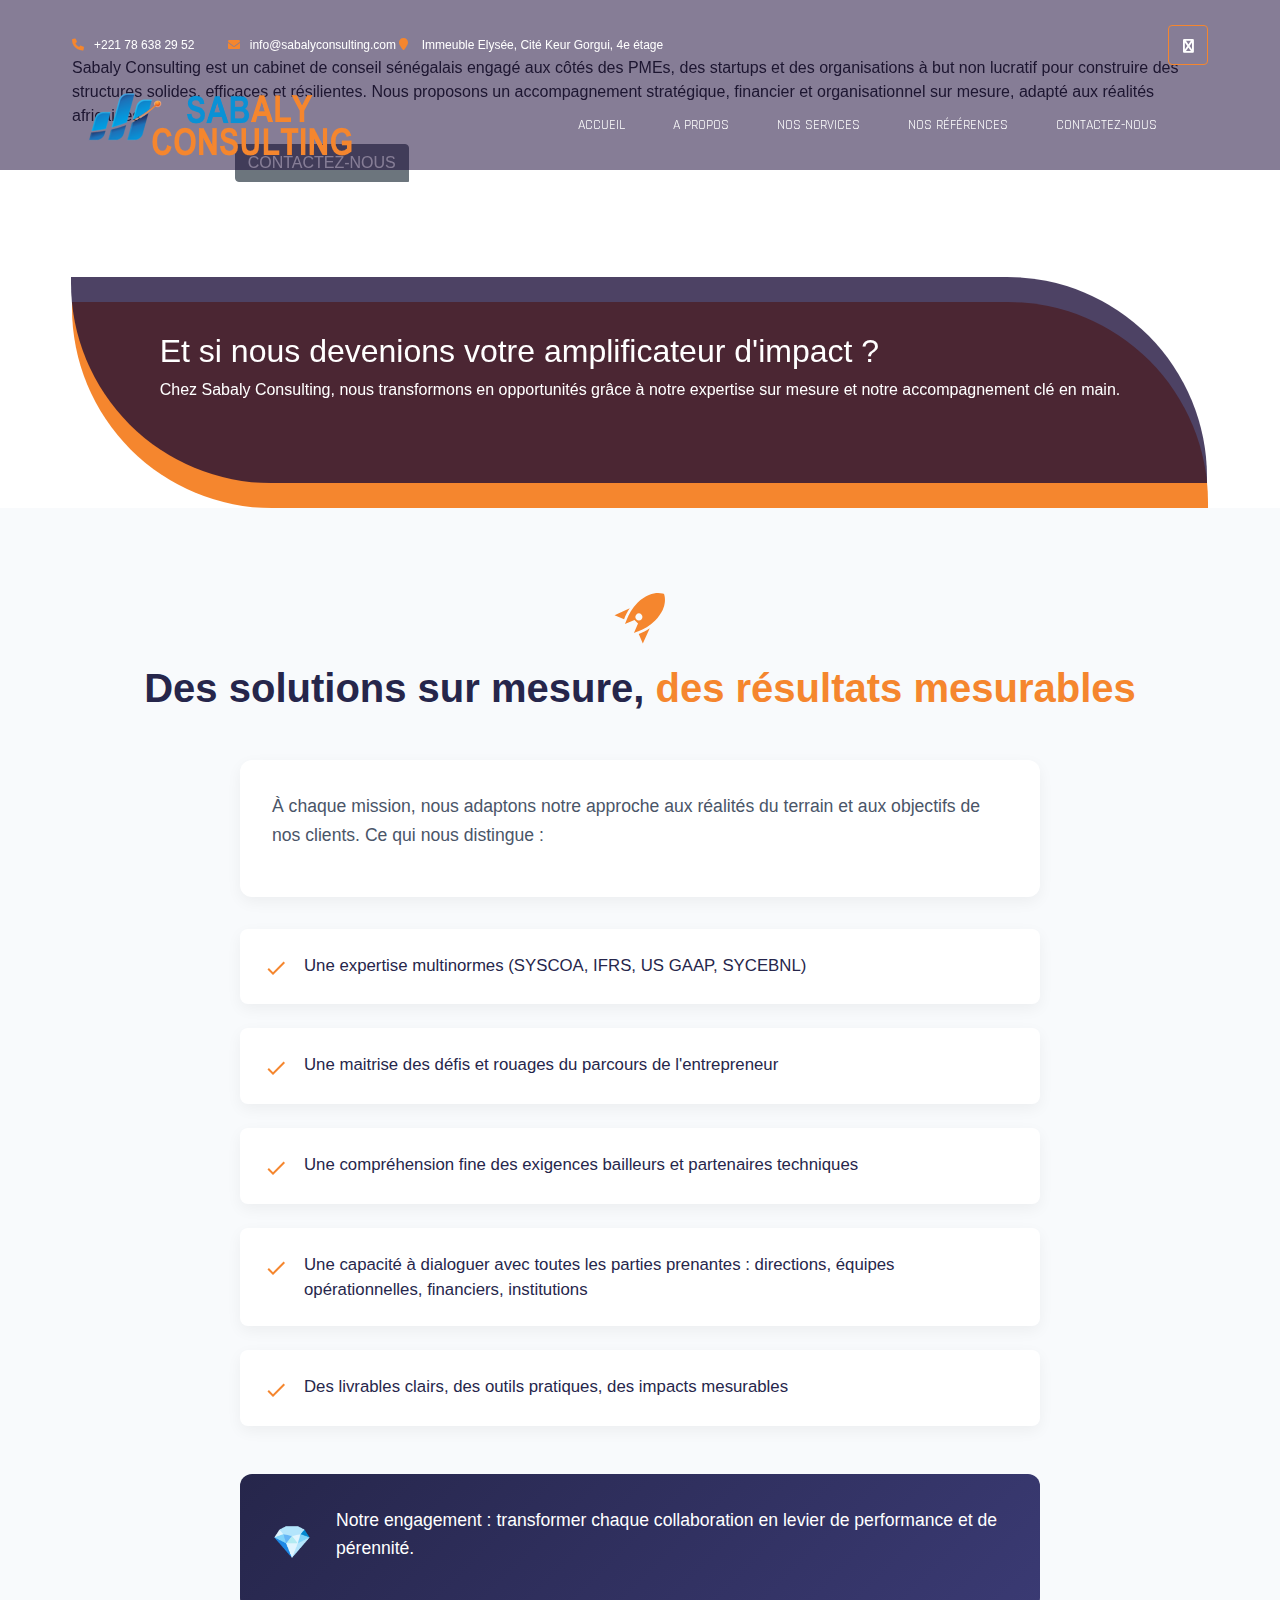
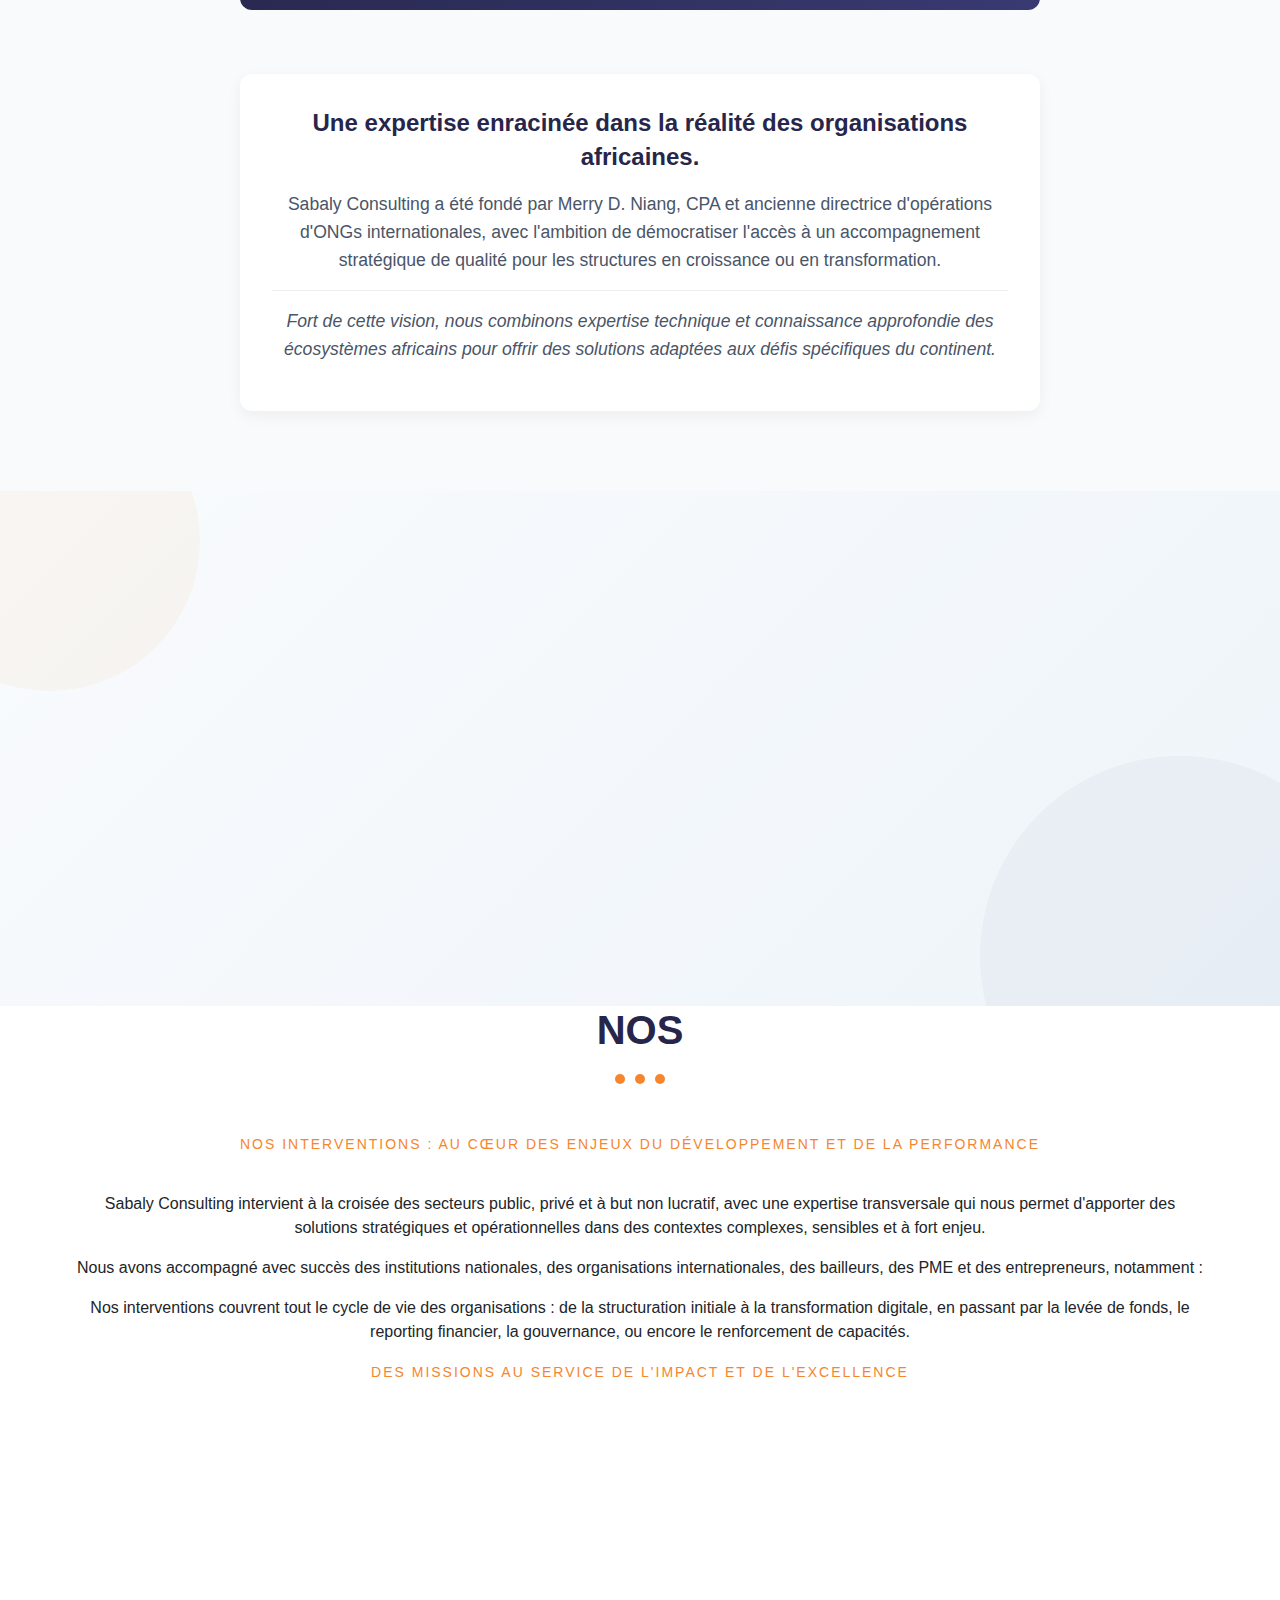
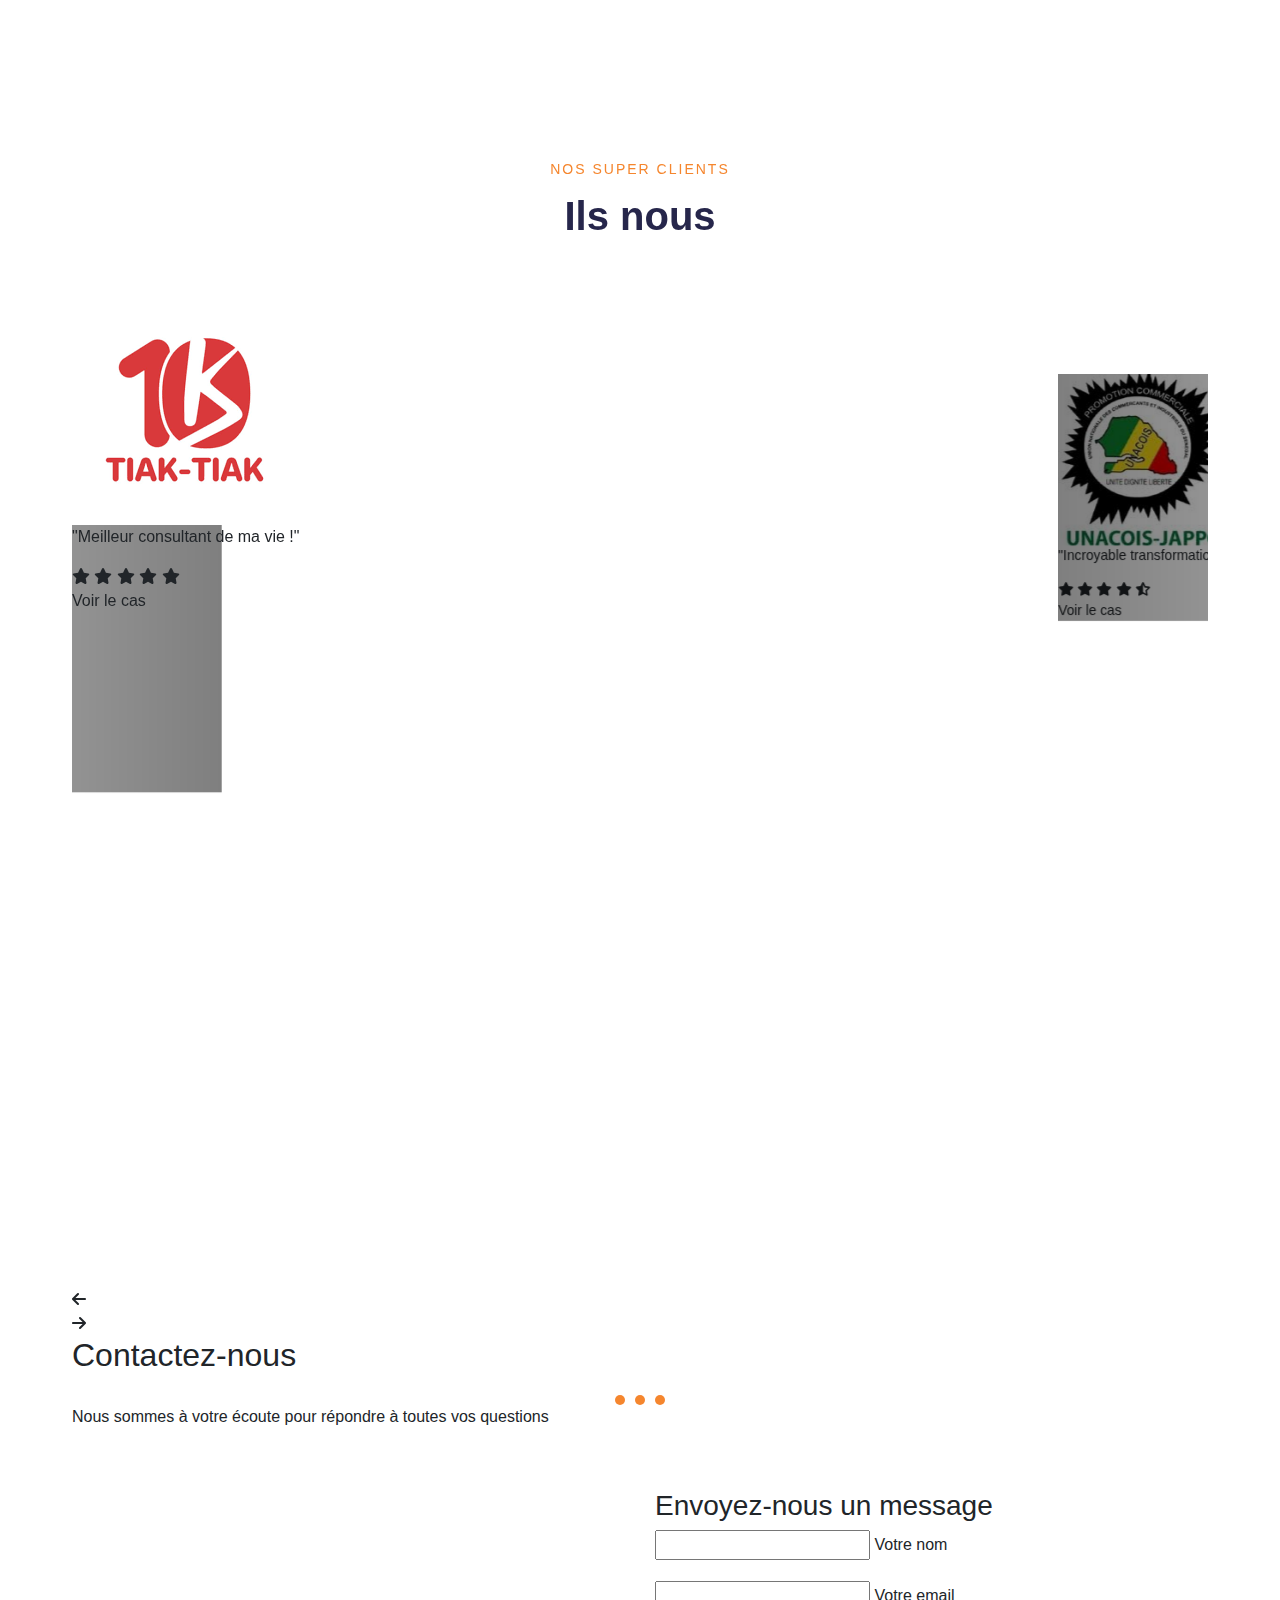
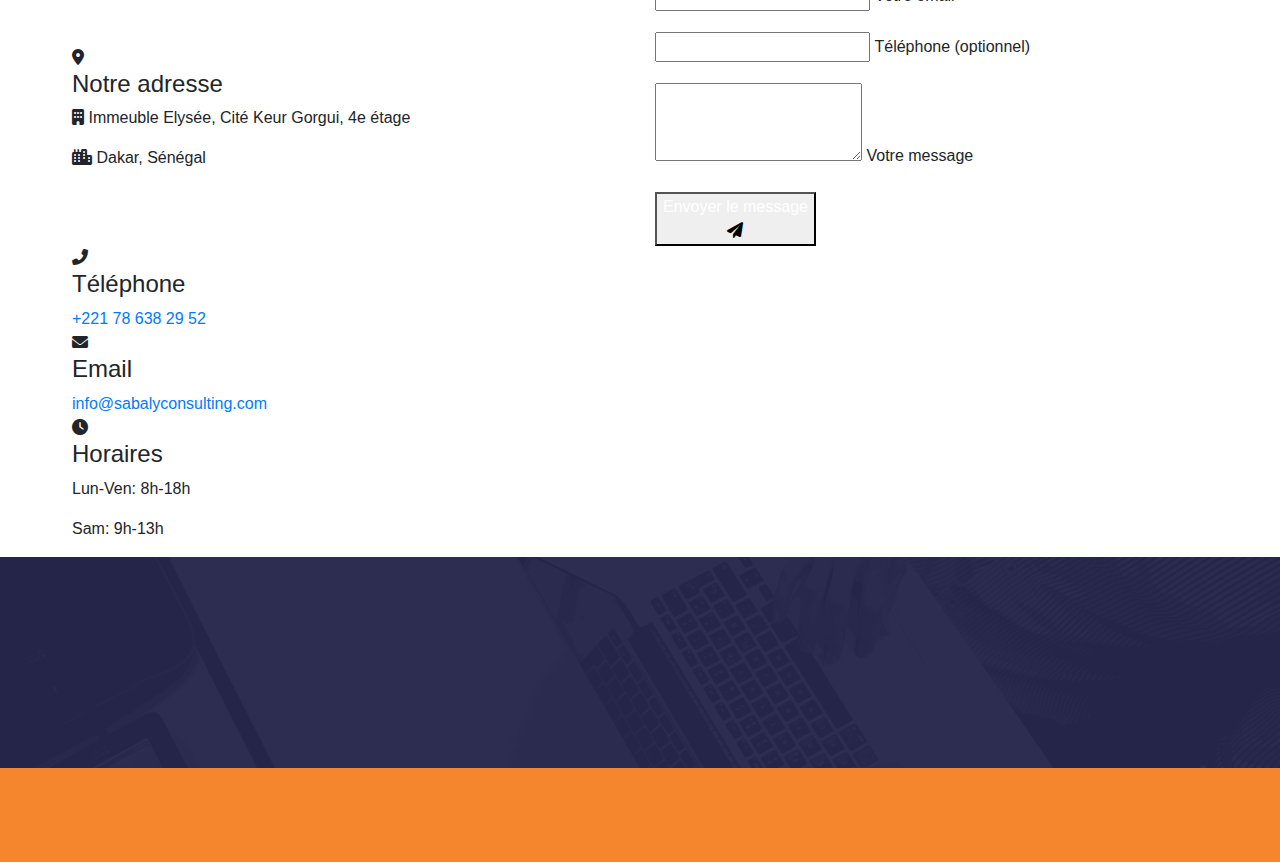
<file: index.html>
<!doctype html>
<html lang="en">

<head>
    <!--
    /   Multipurpose: Free Template by FreeHTML5.co
    /   Author: https://freehtml5.co
    /   Facebook: https://facebook.com/fh5co
    /   Twitter: https://twitter.com/fh5co
    -->
    <meta charset="UTF-8">
    <meta name="viewport" content="width=device-width, initial-scale=1">
    <meta http-equiv="X-UA-Compatible" content="IE=edge">
    <!-- Document title -->
    <title>Sabaly Consulting</title>
    <!-- Stylesheets & Fonts -->
    <!-- Google Fonts -->
    <link href="https://fonts.googleapis.com/css?family=Open+Sans:400,400i,700,700i%7CRajdhani:400,600,700"
        rel="stylesheet">
    <!-- Plugins Stylesheets -->
    <link rel="stylesheet" href="assets/css/loader/loaders.css">
    <link rel="stylesheet" href="assets/css/font-awesome/font-awesome.css">
    <link rel="stylesheet" href="assets/css/bootstrap.css">
    <link rel="stylesheet" href="assets/css/aos/aos.css">
    <link rel="stylesheet" href="assets/css/swiper/swiper.css">
    <link rel="stylesheet" href="assets/css/lightgallery.min.css">
    <!-- Template Stylesheet -->
    <link rel="stylesheet" href="assets/css/style.css">
    <!-- Responsive Stylesheet -->
    <link rel="stylesheet" href="assets/css/responsive.css">
    <link rel="stylesheet" href="https://cdnjs.cloudflare.com/ajax/libs/font-awesome/6.0.0/css/all.min.css">
    <script src="assets/js/include.js" defer></script>
</head>

<body>
    <!-- Loader Start -->
    <div class="css-loader">
        <div class="loader-inner line-scale d-flex align-items-center justify-content-center"></div>
    </div>
    <!-- Loader End -->
    <header></header>
    <!-- Hero Start -->
    <section class="hero-fun">
        <!-- Fond avec photo originale -->
        <div class="hero-bg" style="background-image: url('assets/images/img2.jpg')"></div>
        
        <!-- Éléments animés -->
        <div class="floating-shapes">
            <div class="shape triangle"></div>
            <div class="shape circle"></div>
            <div class="shape square"></div>
        </div>
        
        <!-- Slider fun -->
        <div class="container">
            <div class="row">
                <div class="col-12">
                    <div class="swiper-container fun-slider">
                        <div class="swiper-wrapper">
                            <!-- Slide 1 -->
                            <div class="swiper-slide">
                                <div class="slide-content">
                                    <h1 class="bouncing-text">
                                        <span class="letter">Conseil.   </span>
                                        <span class="letter"> </span>
                                        <span class="letter">Structuration.</span>
                                        <span class="letter"> </span>
                        

                                       
                                        <span class="letter"> </span>
                                        <span class="letter">Impact.</span>
                                        
                                       
                                    </h1>
                                    <p class="typing-text">Sabaly Consulting est un cabinet de conseil sénégalais engagé aux côtés des PMEs, des startups et des organisations à but non lucratif pour construire des structures solides, efficaces et résilientes. Nous proposons un accompagnement stratégique, financier et organisationnel sur mesure, adapté aux réalités africaines.</p>
                                    <div class="button-group">
                                        <a href="#" class="btn btn-pop">
                                            <span>En savoir plus</span>
                                            <div class="pop-circle"></div>
                                        </a>
                                        <a href="#" class="btn btn-pop btn-secondary">
                                            <span>Contactez-nous</span>
                                            <div class="pop-circle"></div>
                                        </a>
                                    </div>
                                </div>
                            </div>
                            
                            <!-- Slide 2 -->
                            <div class="swiper-slide">
                                <div class="slide-content">
                                    <h1 class="jumping-text">
                                        <span>Soutien  </span>
                                        <span class="orange-text">Opérationnel</span>
                                        <span>et Organisationnel</span>
                                    </h1>
                                    <p class="typing-text" data-aos="fade-right" data-aos-delay="600"> Des solutions concrètes <br>
                                        Une expertise multisectorielle <br>
                                         Une méthodologie centrée sur les résultats
                                        </p>
                                    <div class="button-group">
                                        <a href="#" class="btn btn-pop">
                                            <span>En savoir plus</span>
                                            <div class="pop-circle"></div>
                                        </a>
                                        <a href="#" class="btn btn-pop btn-secondary">
                                            <span>Contactez-nous</span>
                                            <div class="pop-circle"></div>
                                        </a>
                                    </div>
                                </div>
                            </div>
                            
                            <!-- Slide 3 -->
                            <!-- <div class="swiper-slide">
                                <div class="slide-content">
                                    <h1 class="spin-text">
                                       Expertise Diversifiée et
                                        <span class="big-orange"> Expérience Solide</span>
                                    </h1>
                                    <p class="typing-text">🚀 Des solutions concrètes
                                        🎯 Une expertise multisectorielle
                                        💼 Une méthodologie centrée sur les résultats
                                        </p>
                                    <div class="button-group">
                                        <a href="#" class="btn btn-pop">
                                            <span>En savoir plus</span>
                                            <div class="pop-circle"></div>
                                        </a>
                                        <a href="#" class="btn btn-pop btn-secondary">
                                            <span>Contactez-nous</span>
                                            <div class="pop-circle"></div>
                                        </a>
                                    </div>
                                </div>
                            </div> -->
                        </div>
                        <br><br><br> <br>

                        
                        <!-- Navigation fun -->
                        <div class="swiper-pagination fun-pagination"></div>
                        <div class="swiper-button-next fun-button">
                            <div class="arrow-circle"></div>
                        </div>
                        <div class="swiper-button-prev fun-button">
                            <div class="arrow-circle"></div>
                        </div>
                    </div>
                </div>
            </div>
        </div>
        
        <!-- Scroll indicator fun -->
        <div class="scroll-fun">
            <span class="mouse-wheel"></span>
            <span class="scroll-text">Défiler</span>
        </div>
    </section>
    
    
    
    <script>
    document.addEventListener('DOMContentLoaded', function() {
        // Initialisation du slider
        const funSlider = new Swiper('.fun-slider', {
            loop: true,
            speed: 1000,
            autoplay: {
                delay: 5000,
                disableOnInteraction: false,
            },
            effect: 'slide',
            pagination: {
                el: '.fun-pagination',
                clickable: true,
            },
            navigation: {
                nextEl: '.swiper-button-next',
                prevEl: '.swiper-button-prev',
            },
        });
        
        // Animation des lettres
        const letters = document.querySelectorAll('.bouncing-text .letter');
        letters.forEach(letter => {
            letter.addEventListener('mouseover', () => {
                letter.style.animation = 'none';
                void letter.offsetWidth; // Trigger reflow
                letter.style.animation = 'bounce 0.8s ease';
            });
        });
        
        // Effet pop sur les boutons
        const buttons = document.querySelectorAll('.btn-pop');
        buttons.forEach(button => {
            button.addEventListener('click', (e) => {
                e.preventDefault();
                
                const circle = button.querySelector('.pop-circle');
                circle.style.transition = 'transform 0.3s ease, opacity 0.3s ease';
                circle.style.transform = 'scale(3)';
                circle.style.opacity = '0';
                
                setTimeout(() => {
                    circle.style.transition = 'none';
                    circle.style.transform = 'scale(0)';
                    circle.style.opacity = '1';
                    setTimeout(() => {
                        circle.style.transition = 'transform 0.3s ease, opacity 0.3s ease';
                    }, 10);
                }, 300);
            });
        });
    });
    </script>
    <!-- Hero End -->
    <!-- Call To Action Start -->
    <section class="cta" data-aos="fade-up" data-aos-delay="0">
        <div class="container">
            <div class="cta-content d-xl-flex align-items-center justify-content-around text-center text-xl-left">
                <div class="content" data-aos="fade-right" data-aos-delay="200">
                    <h2>Et si nous devenions votre amplificateur d'impact ?</h2> 
                    <p>Chez Sabaly Consulting, nous transformons en opportunités grâce à notre expertise sur mesure et notre accompagnement clé en main.</p>
                </div><!-- 
                <div class="subscribe-btn" data-aos="fade-left" data-aos-delay="400" data-aos-offset="0">
                    <a href="#" class="btn btn-primary">Join Newsletter</a>
                </div> -->
            </div>
        </div>
    </section>
    <!-- Call To Action End -->
    <!-- Services Start -->
    <section class="sabaly-advantage">
        <div class="container">
            <!-- Header avec animation -->
            <div class="header-wrapper">
                <div class="rocket-animation">
                    <svg width="60" height="60" viewBox="0 0 24 24" fill="#F5862E">
                        <path d="M13.13 22.19L11.5 18.36C13.07 17.78 14.54 17 15.9 16.09L13.13 22.19M5.64 12.5L1.81 10.87L7.91 8.1C7 9.46 6.22 10.93 5.64 12.5M21.61 2.39C21.61 2.39 16.66 .269 11 5.93C8.81 8.12 7.53 10.53 6.7 12.64C6.5 13.23 6.24 13.83 5.97 14.43L9.79 12.79L11.21 14.21L9.57 18.03C10.17 17.76 10.77 17.5 11.36 17.3C13.47 16.47 15.88 15.19 18.07 13C23.73 7.34 21.61 2.39 21.61 2.39M12.56 12.56C12 13.12 11.13 13.12 10.57 12.56C10 12 10 11.13 10.57 10.57C11.13 10 12 10 12.56 10.57C13.12 11.13 13.12 12 12.56 12.56Z"/>
                    </svg>
                </div>
                <h2 class="section-title">Des solutions sur mesure, <span class="highlight">des résultats mesurables</span></h2>
            </div>
      
            <!-- Contenu principal -->
            <div class="content-grid">
                <!-- Introduction -->
                <div class="intro-card">
                    <p>À chaque mission, nous adaptons notre approche aux réalités du terrain et aux objectifs de nos clients. Ce qui nous distingue :</p>
                </div>
      
                <!-- Points forts -->
                <div class="advantages-container">
                    <div class="advantage-item">
                        <div class="advantage-icon">
                            <svg width="24" height="24" viewBox="0 0 24 24" fill="#F5862E">
                                <path d="M21,7L9,19L3.5,13.5L4.91,12.09L9,16.17L19.59,5.59L21,7Z"/>
                            </svg>
                        </div>
                        <div class="advantage-text">Une expertise multinormes (SYSCOA, IFRS, US GAAP, SYCEBNL)</div>
                    </div>
      
                    <div class="advantage-item">
                        <div class="advantage-icon">
                            <svg width="24" height="24" viewBox="0 0 24 24" fill="#F5862E">
                                <path d="M21,7L9,19L3.5,13.5L4.91,12.09L9,16.17L19.59,5.59L21,7Z"/>
                            </svg>
                        </div>
                        <div class="advantage-text">Une maitrise des défis et rouages du parcours de l'entrepreneur</div>
                    </div>
      
                    <div class="advantage-item">
                        <div class="advantage-icon">
                            <svg width="24" height="24" viewBox="0 0 24 24" fill="#F5862E">
                                <path d="M21,7L9,19L3.5,13.5L4.91,12.09L9,16.17L19.59,5.59L21,7Z"/>
                            </svg>
                        </div>
                        <div class="advantage-text">Une compréhension fine des exigences bailleurs et partenaires techniques</div>
                    </div>
      
                    <div class="advantage-item">
                        <div class="advantage-icon">
                            <svg width="24" height="24" viewBox="0 0 24 24" fill="#F5862E">
                                <path d="M21,7L9,19L3.5,13.5L4.91,12.09L9,16.17L19.59,5.59L21,7Z"/>
                            </svg>
                        </div>
                        <div class="advantage-text">Une capacité à dialoguer avec toutes les parties prenantes : directions, équipes opérationnelles, financiers, institutions</div>
                    </div>
      
                    <div class="advantage-item">
                        <div class="advantage-icon">
                            <svg width="24" height="24" viewBox="0 0 24 24" fill="#F5862E">
                                <path d="M21,7L9,19L3.5,13.5L4.91,12.09L9,16.17L19.59,5.59L21,7Z"/>
                            </svg>
                        </div>
                        <div class="advantage-text">Des livrables clairs, des outils pratiques, des impacts mesurables</div>
                    </div>
                </div>
      
                <!-- Engagement -->
                <div class="commitment-card">
                    <div class="commitment-icon">💎</div>
                    <div class="commitment-text">
                        <p>Notre engagement : transformer chaque collaboration en levier de performance et de pérennité.</p>
                    </div>
                </div>
    
                <!-- Texte augmenté ajouté ici -->
                <div class="foundation-text-card">
                    <p class="foundation-text">Une expertise enracinée dans la réalité des organisations africaines.</p>
                    <p class="founder-text">Sabaly Consulting a été fondé par Merry D. Niang, CPA et ancienne directrice d'opérations d'ONGs internationales, avec l'ambition de démocratiser l'accès à un accompagnement stratégique de qualité pour les structures en croissance ou en transformation.</p>
                    <p class="additional-text">Fort de cette vision, nous combinons expertise technique et connaissance approfondie des écosystèmes africains pour offrir des solutions adaptées aux défis spécifiques du continent.</p>
                </div>
            </div>
        </div>
    </section>
    
    <style>
    .sabaly-advantage {
        padding: 5rem 0;
        background-color: #f8fafc;
        position: relative;
    }
    
    .container {
        max-width: 1200px;
        margin: 0 auto;
        padding: 0 2rem;
    }
    
    /* Header stylisé */
    .header-wrapper {
        text-align: center;
        margin-bottom: 3rem;
        position: relative;
    }
    
    .rocket-animation {
        display: inline-block;
        animation: float 3s ease-in-out infinite;
        margin-bottom: 1rem;
    }
    
    .section-title {
        font-size: 2.5rem;
        font-weight: 700;
        color: #26264b;
        margin: 0;
        line-height: 1.2;
    }
    
    .highlight {
        position: relative;
        display: inline-block;
    }
    
    .highlight:after {
        content: '';
        position: absolute;
        bottom: 5px;
        left: 0;
        width: 100%;
        height: 8px;
        background-color: rgba(245, 134, 46, 0.3);
        z-index: -1;
    }
    
    /* Grille de contenu */
    .content-grid {
        display: grid;
        grid-template-columns: 1fr;
        gap: 2rem;
        max-width: 800px;
        margin: 0 auto;
    }
    
    /* Cartes de contenu */
    .intro-card {
        background: white;
        padding: 2rem;
        border-radius: 12px;
        box-shadow: 0 5px 15px rgba(0,0,0,0.05);
        font-size: 1.1rem;
        line-height: 1.6;
        color: #4a5568;
    }
    
    .advantages-container {
        display: grid;
        gap: 1.5rem;
    }
    
    .advantage-item {
        display: flex;
        align-items: flex-start;
        gap: 1rem;
        background: white;
        padding: 1.5rem;
        border-radius: 8px;
        box-shadow: 0 5px 15px rgba(0,0,0,0.05);
        transition: all 0.3s ease;
    }
    
    .advantage-item:hover {
        transform: translateY(-5px);
        box-shadow: 0 8px 25px rgba(0,0,0,0.1);
    }
    
    .advantage-icon {
        flex-shrink: 0;
        margin-top: 3px;
    }
    
    .advantage-text {
        font-size: 1.05rem;
        line-height: 1.5;
        color: #26264b;
    }
    
    .commitment-card {
        display: flex;
        align-items: center;
        gap: 1.5rem;
        background: linear-gradient(135deg, #26264b 0%, #3a3a73 100%);
        padding: 2rem;
        border-radius: 12px;
        color: white;
        margin-top: 1rem;
        transition: transform 0.3s ease;
    }
    
    .commitment-card:hover {
        transform: translateY(-3px);
    }
    
    .commitment-icon {
        font-size: 2rem;
        flex-shrink: 0;
    }
    
    .commitment-text {
        font-size: 1.1rem;
        line-height: 1.6;
    }
    
    /* Texte de fondation stylisé */
    .foundation-text-card {
        background: white;
        padding: 2rem;
        border-radius: 12px;
        box-shadow: 0 5px 15px rgba(0,0,0,0.05);
        margin-top: 2rem;
    }
    
    .foundation-text {
        font-size: 1.5rem;
        font-weight: 600;
        color: #26264b;
        margin-bottom: 1rem;
        line-height: 1.4;
        text-align: center;
    }
    
    .founder-text {
        font-size: 1.1rem;
        line-height: 1.6;
        color: #4a5568;
        margin-bottom: 1rem;
        text-align: center;
    }
    
    .additional-text {
        font-size: 1.1rem;
        line-height: 1.6;
        color: #4a5568;
        font-style: italic;
        text-align: center;
        border-top: 1px solid #eee;
        padding-top: 1rem;
        margin-top: 1rem;
    }
    
    /* Animations */
    @keyframes float {
        0%, 100% { transform: translateY(0); }
        50% { transform: translateY(-10px); }
    }
    
    /* Responsive */
    @media (max-width: 768px) {
        .section-title {
            font-size: 2rem;
        }
        
        .content-grid {
            gap: 1.5rem;
        }
        
        .intro-card,
        .advantage-item,
        .commitment-card,
        .foundation-text-card {
            padding: 1.5rem;
        }
        
        .commitment-card {
            flex-direction: column;
            text-align: center;
        }
        
        .foundation-text {
            font-size: 1.3rem;
        }
    }
    </style>
    
    
    <!-- Services End -->
    <!-- Featured Start -->
    <!-- <section class="about-section" id="about">
        <div class="container">
            <div class="row align-items-center"> -->
                <!-- Partie Texte -->
              <!-- About Section - Version améliorée -->

<!-- CSS complémentaire -->

 
              
            <!-- </div>
        </div>
    </section> -->
    

    
   <!-- Mission & Vision Section - Fun Version -->
<section class="mv-fun-section">
    <div class="container">
      <div class="mv-fun-grid">
        <!-- Mission Card -->
        <div class="mv-fun-card mission-fun" data-aos="zoom-in">
          <div class="mv-fun-header">
            <div class="mv-fun-icon">
              🎯
              <div class="icon-sparkle"></div>
            </div>
            <h3>Notre Mission</h3>
          </div>
          <div class="mv-fun-content">
            <p>Fournir des solutions stratégiques, financières et opérationnelles personnalisées, pour aider les organisations à renforcer leur efficacité, sécuriser leurs financements et créer un impact durable.</p>
            <!-- <div class="mission-rocket">
              
              <div class="rocket-trail"></div>
            </div> -->
          </div>
          <!-- <div class="mv-fun-footer">
            <div class="confetti"></div>
            <div class="confetti"></div>
            <div class="confetti"></div>
          </div> -->
        </div>
  
        <!-- Vision Card -->
        <div class="mv-fun-card vision-fun" data-aos="zoom-in" data-aos-delay="200">
          <div class="mv-fun-header">
            <div class="mv-fun-icon">
              👁️
              <div class="icon-sparkle"></div>
            </div>
            <h3>Notre Vision</h3>
          </div>
          <div class="mv-fun-content">
            <p>Être un cabinet de référence en Afrique pour la structuration, la croissance et la professionnalisation des organisations à fort potentiel d'impact.</p>
            <!-- <div class="vision-globe"> -->
              
              <!-- <div class="globe-ring"></div>
              <div class="impact-point" style="--delay: 0s"></div>
              <div class="impact-point" style="--delay: 0.5s"></div>
              <div class="impact-point" style="--delay: 1s"></div>
            </div> -->
          <!-- </div> -->
          <!-- <div class="mv-fun-footer"> 
            <div class="star">⭐</div>
            <div class="star">🌟</div>
            <div class="star">✨</div>
          </div> -->
        </div>   
      </div>
    </div>
  </section>
  
  <style>
  /* Fun Mission/Vision Section */
  .mv-fun-section {
    padding: 100px 0;
    background: linear-gradient(135deg, #f9fbfd 0%, #eef4fa 100%);
    position: relative;
    overflow: hidden;
  }
  
  .mv-fun-section:before {
    content: '';
    position: absolute;
    top: -100px;
    left: -100px;
    width: 300px;
    height: 300px;
    border-radius: 50%;
    background: rgba(245, 134, 46, 0.05);
    animation: float 15s infinite linear;
  }
  
  .mv-fun-section:after {
    content: '';
    position: absolute;
    bottom: -150px;
    right: -100px;
    width: 400px;
    height: 400px;
    border-radius: 50%;
    background: rgba(38, 38, 75, 0.03);
    animation: float 20s infinite linear reverse;
  }
  
  .mv-fun-grid {
    display: grid;
    grid-template-columns: repeat(auto-fit, minmax(300px, 1fr));
    gap: 30px;
    max-width: 1200px;
    margin: 0 auto;
    position: relative;
    z-index: 2;
  }
  
  .mv-fun-card {
    background: white;
    border-radius: 20px;
    padding: 40px;
    box-shadow: 0 10px 30px rgba(0,0,0,0.08);
    position: relative;
    overflow: hidden;
    transition: all 0.4s cubic-bezier(0.175, 0.885, 0.32, 1.275);
  }
  
  .mv-fun-card:hover {
    transform: translateY(-10px) scale(1.02);
    box-shadow: 0 15px 40px rgba(38, 38, 75, 0.15);
  }
  
  .mv-fun-header {
    display: flex;
    align-items: center;
    margin-bottom: 25px;
  }
  
  .mv-fun-icon {
    font-size: 2.5rem;
    margin-right: 20px;
    position: relative;
  }
  
  .icon-sparkle {
    position: absolute;
    top: -10px;
    right: -10px;
    width: 20px;
    height: 20px;
    background: url('data:image/svg+xml;utf8,<svg xmlns="http://www.w3.org/2000/svg" viewBox="0 0 24 24" fill="%23F5862E"><path d="M12 2L15.09 8.26 22 9.27 17 14.14 18.18 21.02 12 17.77 5.82 21.02 7 14.14 2 9.27 8.91 8.26 12 2z"/></svg>') no-repeat center;
    animation: spin 4s infinite linear;
  }
  
  .mv-fun-card h3 {
    color: #26264b;
    font-size: 1.8rem;
    margin: 0;
    position: relative;
    display: inline-block;
  }
  
  .mv-fun-card h3:after {
    content: '';
    position: absolute;
    bottom: -5px;
    left: 0;
    width: 50px;
    height: 3px;
    background: #F5862E;
  }
  
  .mv-fun-content p {
    color: #555;
    line-height: 1.7;
    font-size: 1.1rem;
    margin-bottom: 30px;
  }
  
  /* Mission Specific */
  .mission-fun {
    border-left: 5px solid #F5862E;
  }
  
  .mission-rocket {
    font-size: 3rem;
    text-align: center;
    position: relative;
    margin-top: 30px;
    animation: float 3s infinite ease-in-out;
  }
  
  .rocket-trail {
    position: absolute;
    bottom: -20px;
    left: 50%;
    transform: translateX(-50%);
    width: 100px;
    height: 20px;
    background: radial-gradient(ellipse at center, rgba(245,134,46,0.4) 0%, rgba(245,134,46,0) 70%);
    animation: trailPulse 2s infinite;
  }
  
  /* Vision Specific */
  .vision-fun {
    border-left: 5px solid #26264b;
  }
  
  .vision-globe {
    font-size: 3rem;
    text-align: center;
    position: relative;
    margin-top: 30px;
    animation: pulse 4s infinite ease-in-out;
  }
  
  .globe-ring {
    position: absolute;
    top: 50%;
    left: 50%;
    transform: translate(-50%, -50%);
    width: 80px;
    height: 80px;
    border: 2px dashed rgba(245, 134, 46, 0.3);
    border-radius: 50%;
    animation: spin 20s infinite linear;
  }
  
  .impact-point {
    position: absolute;
    width: 10px;
    height: 10px;
    background: #F5862E;
    border-radius: 50%;
    animation: impactPulse 2s infinite ease-in-out;
    animation-delay: var(--delay);
  }
  
  .impact-point:nth-child(1) { top: 20%; left: 30%; }
  .impact-point:nth-child(2) { top: 60%; left: 70%; }
  .impact-point:nth-child(3) { top: 80%; left: 40%; }
  
  /* Footer Elements */
  .mv-fun-footer {
    position: absolute;
    bottom: 20px;
    width: calc(100% - 80px);
    display: flex;
    justify-content: space-between;
  }
  
  .confetti {
    width: 15px;
    height: 15px;
    background: #F5862E;
    opacity: 0;
    animation: confettiFall 3s infinite ease-in;
  }
  
  .confetti:nth-child(1) { 
    clip-path: polygon(50% 0%, 100% 50%, 50% 100%, 0% 50%);
    animation-delay: 0.5s; 
  }
  .confetti:nth-child(2) { 
    clip-path: polygon(0% 0%, 100% 0%, 100% 100%, 0% 100%);
    animation-delay: 1s; 
  }
  .confetti:nth-child(3) { 
    clip-path: circle(50% at 50% 50%);
    animation-delay: 1.5s; 
  }
  
  .star {
    font-size: 1.2rem;
    opacity: 0;
    animation: starTwinkle 3s infinite ease-in;
  }
  
  .star:nth-child(1) { animation-delay: 0.3s; }
  .star:nth-child(2) { animation-delay: 0.9s; }
  .star:nth-child(3) { animation-delay: 1.5s; }
  
  /* Animations */
  @keyframes float {
    0%, 100% { transform: translateY(0); }
    50% { transform: translateY(-10px); }
  }
  
  @keyframes spin {
    0% { transform: rotate(0deg); }
    100% { transform: rotate(360deg); }
  }
  
  @keyframes pulse {
    0%, 100% { transform: scale(1); }
    50% { transform: scale(1.05); }
  }
  
  @keyframes trailPulse {
    0%, 100% { transform: translateX(-50%) scaleX(1); opacity: 0.7; }
    50% { transform: translateX(-50%) scaleX(0.8); opacity: 0.3; }
  }
  
  @keyframes impactPulse {
    0%, 100% { transform: scale(1); opacity: 1; }
    50% { transform: scale(1.3); opacity: 0.7; }
  }
  
  @keyframes confettiFall {
    0% { transform: translateY(-50px) rotate(0deg); opacity: 0; }
    20% { opacity: 1; }
    100% { transform: translateY(50px) rotate(360deg); opacity: 0; }
  }
  
  @keyframes starTwinkle {
    0%, 100% { transform: scale(1); opacity: 0; }
    50% { transform: scale(1.3); opacity: 1; }
  }
  
  /* Responsive */
  @media (max-width: 768px) {
    .mv-fun-grid {
      grid-template-columns: 1fr;
    }
    
    .mv-fun-card {
      padding: 30px;
    }
    
    .mv-fun-icon {
      font-size: 2rem;
    }
    
    .mv-fun-card h3 {
      font-size: 1.5rem;
    }
  }
  </style> 
  
  <script>
  document.addEventListener('DOMContentLoaded', function() {
    // Interactive elements
    const cards = document.querySelectorAll('.mv-fun-card');
    
    cards.forEach(card => {
      card.addEventListener('mouseenter', () => {
        card.style.transform = 'translateY(-15px) scale(1.03)';
      });
      
      card.addEventListener('mouseleave', () => {
        card.style.transform = 'translateY(-10px) scale(1.02)';
      });
    });
    
    // Rocket launch on click
    const rocket = document.querySelector('.mission-rocket');
    if(rocket) {
      rocket.addEventListener('click', function() {
        this.style.animation = 'rocketLaunch 1s forwards';
        setTimeout(() => {
          this.style.animation = 'float 3s infinite ease-in-out';
        }, 1000);
      });
    }
    
    // Add CSS for rocket launch
    const style = document.createElement('style');
    style.textContent = `
      @keyframes rocketLaunch {
        0% { transform: translateY(0); }
        100% { transform: translateY(-100px) scale(0.8); opacity: 0; }
      }
    `;
    document.head.appendChild(style);
  });
  </script>
   
    
   
      
    <!-- Featured End -->
    <!-- Recent Posts Start -->
   
    <!-- Recent Posts End -->
    <!-- Testimonial and Clients Start -->
   
<section class="clients-section" id="nosreferent">
    <div class="container">
        <div class="section-header text-center mb-5">
            <h2 class="section-title">NOS <span class="text-rotate" data-rotate='["RÉFÉRENCES"]'></span></h2>
            <div class="animated-divider">
                <div class="dot"></div>
                <div class="dot"></div>
                <div class="dot"></div>
            </div>
        </div>
        
        <div class="section-header text-center mb-4">
            <h6 class="section-subtitle">Nos Interventions : au cœur des enjeux du développement et de la
                performance</h6>
        </div>
        
        <div class="ref-intro text-center mb-5">
            <p>Sabaly Consulting intervient à la croisée des secteurs public, privé et à but non lucratif, avec une expertise transversale qui nous permet d'apporter des solutions stratégiques et opérationnelles dans des contextes complexes, sensibles et à fort enjeu.</p>
            <p>Nous avons accompagné avec succès des institutions nationales, des organisations internationales, des bailleurs, des PME et des entrepreneurs, notamment :</p>
            <p>Nos interventions couvrent tout le cycle de vie des organisations : de la structuration initiale à la transformation digitale, en passant par la levée de fonds, le reporting financier, la gouvernance, ou encore le renforcement de capacités.</p>
            <h6 class="section-subtitle">Des missions au service de l'impact et de l'excellence</h6>
        </div>
        <div class="clients-slider-container" data-aos="fade-up">
            <div class="swiper-container clients-slider">
                <div class="swiper-wrapper">
                    <!-- Client 1 -->
                    <div class="swiper-slide">
                        <div class="client-card">
                            <div class="client-logo">
                                <img src="assets/images/client1.png" alt="Client 1" class="img-fluid">
                            </div>
                            <div class="client-hover">
                                <p>"Expertise remarquable et accompagnement sur mesure"</p>
                                <div class="client-rating">
                                    <i class="fas fa-star"></i>
                                    <i class="fas fa-star"></i>
                                    <i class="fas fa-star"></i>
                                    <i class="fas fa-star"></i>
                                    <i class="fas fa-star"></i>
                                </div>
                            </div>
                        </div>
                    </div>
                    
                    <!-- Client 2 -->
                    <div class="swiper-slide">
                        <div class="client-card">
                            <div class="client-logo">
                                <img src="assets/images/client6.png" alt="Client 2" class="img-fluid">
                            </div>
                            <div class="client-hover">
                                <p>"Une équipe réactive et professionnelle"</p>
                                <div class="client-rating">
                                    <i class="fas fa-star"></i>
                                    <i class="fas fa-star"></i>
                                    <i class="fas fa-star"></i>
                                    <i class="fas fa-star"></i>
                                    <i class="fas fa-star-half-alt"></i>
                                </div>
                            </div>
                        </div>
                    </div>
                    
                    
                    <!-- Client 3 -->
                    <!-- <div class="swiper-slide">
                        <div class="client-card">
                            <div class="client-logo">
                                <img src="assets/images/" alt="Client 3" class="img-fluid">
                            </div>
                            <div class="client-hover">
                                <p>"Des solutions innovantes pour notre croissance"</p>
                                <div class="client-rating">
                                    <i class="fas fa-star"></i>
                                    <i class="fas fa-star"></i>
                                    <i class="fas fa-star"></i>
                                    <i class="fas fa-star"></i>
                                    <i class="fas fa-star"></i>
                                </div>
                            </div>
                        </div>
                    </div> -->
                    <div class="swiper-slide">
                        <div class="client-card">
                            <div class="client-logo">
                                <img src="assets/images/client3.png" alt="Client 3" class="img-fluid">
                            </div>
                            <div class="client-hover">
                                <p>"Des solutions innovantes pour notre croissance"</p>
                                <div class="client-rating">
                                    <i class="fas fa-star"></i>
                                    <i class="fas fa-star"></i>
                                    <i class="fas fa-star"></i>
                                    <i class="fas fa-star"></i>
                                    <i class="fas fa-star"></i>
                                </div>
                            </div>
                        </div>
                    </div>
                    <!-- Client 4 -->
                    <div class="swiper-slide">
                        <div class="client-card">
                            <div class="client-logo">
                                <img src="assets/images/clients7.jpg" class="img-fluid">
                            </div>
                            <div class="client-hover">
                                <p>" assistance financiere et technique
                                    sur des projets finances par des partenaires techniques et financiers "</p>
                                <div class="client-rating">
                                    <i class="fas fa-star"></i>
                                    <i class="fas fa-star"></i>
                                    <i class="fas fa-star"></i>
                                    <i class="fas fa-star"></i>
                                    <i class="fas fa-star"></i>
                                </div>
                            </div>
                        </div>
                    </div>
                    
                    <!-- Client 5 -->
                    <div class="swiper-slide">
                        <div class="client-card">
                            <div class="client-logo">
                                <img src="assets/images/téléchargement.png" alt="Client 5" class="img-fluid">
                            </div>
                            <div class="client-hover">
                                <p>"Approche personnalisée et résultats concrets"</p>
                                <div class="client-rating">
                                    <i class="fas fa-star"></i>
                                    <i class="fas fa-star"></i>
                                    <i class="fas fa-star"></i>
                                    <i class="fas fa-star"></i>
                                    <i class="far fa-star"></i>
                                </div>
                            </div>
                        </div>
                    </div>
                </div>
                
                <!-- Navigation arrows -->
                <div class="swiper-button-next client-nav"></div>
                <div class="swiper-button-prev client-nav"></div>
                
                <!-- Pagination -->
                <div class="swiper-pagination client-pagination"></div>
            </div>
        </div>
    </div>
    
    <!-- Animated background elements -->
    <div class="client-bg-element client-bg-1"></div>
    <div class="client-bg-element client-bg-2"></div>
</section>

<section class="fun-clients-section">
    <!-- Animated background elements -->
    <div class="fun-client-bubbles"></div>
    
    <div class="container">
        <div class="section-header text-center">
            <h6 class="section-subtitle">NOS SUPER CLIENTS</h6>
            <h2 class="section-title">Ils nous <span class="text-rotate" data-rotate='["font confiance", "recommendent"]'></span></h2>
            <div class="firework-divider">
                <div class="particle"></div>
                <div class="particle"></div>
                <div class="particle"></div>
            </div>
        </div>

        <div class="fun-clients-slider-container">
            <div class="swiper-container fun-clients-slider">
                <div class="swiper-wrapper">
                    <!-- Client 1 -->
                    <div class="swiper-slide">
                        <div class="fun-client-card" data-tilt data-tilt-max="15">
                            <div class="fun-client-logo">
                                <img src="assets/images/client1.png" alt="Client 1" class="img-fluid">
                            </div>
                            <div class="fun-client-hover">
                                <div class="speech-bubble">
                                    <p>"Meilleur consultant de ma vie !"</p>
                                </div>
                                <div class="fun-client-rating">
                                    <div class="stars">
                                        <i class="fas fa-star"></i>
                                        <i class="fas fa-star"></i>
                                        <i class="fas fa-star"></i>
                                        <i class="fas fa-star"></i>
                                        <i class="fas fa-star"></i>
                                    </div>
                                    <div class="fun-client-btn">
                                        Voir le cas
                                    </div>
                                </div>
                            </div>
                            <div class="client-shine"></div>
                        </div>
                    </div>
                    
                    <!-- Client 2 -->
                    <div class="swiper-slide">
                        <div class="fun-client-card" data-tilt data-tilt-max="15">
                            <div class="fun-client-logo">
                                <img src="assets/images/client3.png" alt="Client 2" class="img-fluid">
                            </div>
                            <div class="fun-client-hover">
                                <div class="speech-bubble">
                                    <p>"Incroyable transformation"</p>
                                </div>
                                <div class="fun-client-rating">
                                    <div class="stars">
                                        <i class="fas fa-star"></i>
                                        <i class="fas fa-star"></i>
                                        <i class="fas fa-star"></i>
                                        <i class="fas fa-star"></i>
                                        <i class="fas fa-star-half-alt"></i>
                                    </div>
                                    <div class="fun-client-btn">
                                        Voir le cas
                                    </div>
                                </div>
                            </div>
                            <div class="client-shine"></div>
                        </div>
                    </div>
                    
                    <!-- Client 3 -->
                    <div class="swiper-slide">
                        <div class="fun-client-card" data-tilt data-tilt-max="15">
                            <div class="fun-client-logo">
                                <img src="assets/images/clients7.jpg" alt="Client 3" class="img-fluid">
                            </div>
                            <div class="fun-client-hover">
                                <div class="speech-bubble">
                                    <p>"À recommander les yeux fermés"</p>
                                </div>
                                <div class="fun-client-rating">
                                    <div class="stars">
                                        <i class="fas fa-star"></i>
                                        <i class="fas fa-star"></i>
                                        <i class="fas fa-star"></i>
                                        <i class="fas fa-star"></i>
                                        <i class="far fa-star"></i>
                                    </div>
                                    <div class="fun-client-btn">
                                        Voir le cas
                                    </div>
                                </div>
                            </div>
                            <div class="client-shine"></div>
                        </div>
                    </div>
                    
                    <!-- Client 4 -->
                    <div class="swiper-slide">
                        <div class="fun-client-card" data-tilt data-tilt-max="15">
                            <div class="fun-client-logo">
                                <img src="assets/images/client4.png" alt="Client 4" class="img-fluid">
                            </div>
                            <div class="fun-client-hover">
                                <div class="speech-bubble">
                                    <p>"Résultats au-delà de nos attentes"</p>
                                </div>
                                <div class="fun-client-rating">
                                    <div class="stars">
                                        <i class="fas fa-star"></i>
                                        <i class="fas fa-star"></i>
                                        <i class="fas fa-star"></i>
                                        <i class="fas fa-star"></i>
                                        <i class="fas fa-star"></i>
                                    </div>
                                    <div class="fun-client-btn">
                                        Voir le cas
                                    </div>
                                </div>
                            </div>
                            <div class="client-shine"></div>
                        </div>
                    </div>
                    
                    <!-- Client 5 -->
                    <div class="swiper-slide">
                        <div class="fun-client-card" data-tilt data-tilt-max="15">
                            <div class="fun-client-logo">
                                <img src="assets/images/client5.png" alt="Client 5" class="img-fluid">
                            </div>
                            <div class="fun-client-hover">
                                <div class="speech-bubble">
                                    <p>"Approche révolutionnaire"</p>
                                </div>
                                <div class="fun-client-rating">
                                    <div class="stars">
                                        <i class="fas fa-star"></i>
                                        <i class="fas fa-star"></i>
                                        <i class="fas fa-star"></i>
                                        <i class="fas fa-star"></i>
                                        <i class="fas fa-star"></i>
                                    </div>
                                    <div class="fun-client-btn">
                                        Voir le cas
                                    </div>
                                </div>
                            </div>
                            <div class="client-shine"></div>
                        </div>
                    </div>
                </div>
                
                <!-- Custom Navigation -->
                <div class="fun-slider-nav">
                    <div class="fun-swiper-button-prev">
                        <i class="fas fa-arrow-left"></i>
                    </div>
                    <div class="fun-swiper-pagination"></div>
                    <div class="fun-swiper-button-next">
                        <i class="fas fa-arrow-right"></i>
                    </div>
                </div>
            </div>
        </div>
    </div>
</section>



<script>
// Initialisation du slider avec des paramètres fun
document.addEventListener('DOMContentLoaded', function() {
    // Text rotation animation
    const textRotateElements = document.querySelectorAll('.text-rotate');
    textRotateElements.forEach(el => {
        const words = JSON.parse(el.getAttribute('data-rotate'));
        let current = 0;
        
        setInterval(() => {
            el.style.opacity = 0;
            setTimeout(() => {
                current = (current + 1) % words.length;
                el.textContent = words[current];
                el.style.opacity = 1;
            }, 500);
        }, 3000);
    });

    // Initialize Swiper with fun parameters
    const funClientSlider = new Swiper('.fun-clients-slider', {
        loop: true,
        autoplay: {
            delay: 4000,
            disableOnInteraction: false,
        },
        speed: 1000,
        effect: 'coverflow',
        grabCursor: true,
        centeredSlides: true,
        slidesPerView: 'auto',
        coverflowEffect: {
            rotate: 0,
            stretch: 80,
            depth: 200,
            modifier: 1,
            slideShadows: true,
        },
        navigation: {
            nextEl: '.fun-swiper-button-next',
            prevEl: '.fun-swiper-button-prev',
        },
        pagination: {
            el: '.fun-swiper-pagination',
            clickable: true,
        },
        breakpoints: {
            320: {
                coverflowEffect: {
                    stretch: 20,
                    depth: 100,
                }
            },
            768: {
                coverflowEffect: {
                    stretch: 50,
                    depth: 150,
                }
            }
        }
    });

    // Initialize tilt.js for 3D effect
    if (typeof VanillaTilt !== 'undefined') {
        const cards = document.querySelectorAll('.fun-client-card');
        cards.forEach(card => {
            VanillaTilt.init(card, {
                max: 15,
                speed: 400,
                glare: true,
                'max-glare': 0.2,
            });
        });
    }
});
</script>
    <!-- Testimonial and Clients End -->

    <section class="contact-section" id="contact">
        <div class="container">
            <div class="section-header">
                <h2>Contactez-nous</h2>
                <div class="animated-divider">
                    <div class="dot"></div>
                    <div class="dot"></div>
                    <div class="dot"></div>
                </div>
                <p>Nous sommes à votre écoute pour répondre à toutes vos questions</p>
            </div>
    
            <div class="row">
                <!-- Carte de géolocalisation interactive -->
                <div class="col-lg-6">
                    <div class="map-card">
                        <div class="map-wrapper">
                            <iframe 
                                src="https://www.google.com/maps/embed?pb=!1m18!1m12!1m3!1d3859.1463892905046!2d-17.45648992468611!3d14.693377085856794!2m3!1f0!2f0!3f0!3m2!1i1024!2i768!4f13.1!3m3!1m2!1s0xec1725a7d8e5c0f%3A0x57a6d5c3e4a4b4e5!2sImmeuble%20Elys%C3%A9e%2C%20Cit%C3%A9%20Keur%20Gorgui!5e0!3m2!1sfr!2ssn!4v1620000000000!5m2!1sfr!2ssn" 
                                width="100%" 
                                height="100%" 
                                style="border:0;" 
                                allowfullscreen="" 
                                loading="lazy"
                                class="map-iframe">
                            </iframe>
                        </div>
                        <div class="map-overlay">
                            <div class="location-pin">
                                <div class="pulse-effect"></div>
                                <i class="fas fa-map-marker-alt"></i>
                            </div>
                            <div class="address-box">
                                <h4>Notre adresse</h4>
                                <p><i class="fas fa-building"></i> Immeuble Elysée, Cité Keur Gorgui, 4e étage</p>
                                <p><i class="fas fa-city"></i> Dakar, Sénégal</p>
                            </div>
                        </div>
                    </div>
                </div>
    
                <!-- Formulaire de contact animé -->
                <div class="col-lg-6">
                    <div class="contact-form-card">
                        <h3>Envoyez-nous un message</h3>
                        <form id="contactForm">
                            <div class="form-group floating-label">
                                <input type="text" id="name" required>
                                <label for="name">Votre nom</label>
                                <div class="underline"></div>
                            </div>
                            
                            <div class="form-group floating-label">
                                <input type="email" id="email" required>
                                <label for="email">Votre email</label>
                                <div class="underline"></div>
                            </div>
                            
                            <div class="form-group floating-label">
                                <input type="tel" id="phone">
                                <label for="phone">Téléphone (optionnel)</label>
                                <div class="underline"></div>
                            </div>
                            
                            <div class="form-group floating-label">
                                <textarea id="message" rows="3" required></textarea>
                                <label for="message">Votre message</label>
                                <div class="underline"></div>
                            </div>
                            
                            <button type="submit" class="btn-send">
                                <span>Envoyer le message</span>
                                <div class="paper-plane">
                                    <i class="fas fa-paper-plane"></i>
                                </div>
                            </button>
                        </form>
                    </div>
                </div>
            </div>
    
            <!-- Informations de contact -->
            <div class="contact-infos">
                <div class="info-card">
                    <div class="info-icon">
                        <i class="fas fa-phone-alt"></i>
                    </div>
                    <h4>Téléphone</h4>
                    <a href="tel:+221786382952">+221 78 638 29 52</a>
                </div>
                
                <div class="info-card">
                    <div class="info-icon">
                        <i class="fas fa-envelope"></i>
                    </div>
                    <h4>Email</h4>
                    <a href="mailto:info@sabalyconsulting.com">info@sabalyconsulting.com</a>
                </div>
                
                <div class="info-card">
                    <div class="info-icon">
                        <i class="fas fa-clock"></i>
                    </div>
                    <h4>Horaires</h4>
                    <p>Lun-Ven: 8h-18h</p>
                    <p>Sam: 9h-13h</p>
                </div>
            </div>
        </div>
    </section>
    
    
    
    <script>
    document.addEventListener('DOMContentLoaded', function() {
        // Animation du formulaire
        const formInputs = document.querySelectorAll('.floating-label input, .floating-label textarea');
        
        formInputs.forEach(input => {
            input.addEventListener('focus', function() {
                this.parentNode.querySelector('label').classList.add('active');
            });
            
            input.addEventListener('blur', function() {
                if (!this.value) {
                    this.parentNode.querySelector('label').classList.remove('active');
                }
            });
            
            // Pré-remplissage pour tester les animations
            if (input.value) {
                input.parentNode.querySelector('label').classList.add('active');
            }
        });
        
        // Animation du bouton d'envoi
        const contactForm = document.getElementById('contactForm');
        
        contactForm.addEventListener('submit', function(e) {
            e.preventDefault();
            
            const sendBtn = this.querySelector('.btn-send');
            const paperPlane = sendBtn.querySelector('.paper-plane');
            
            // Animation d'envoi
            sendBtn.disabled = true;
            sendBtn.style.paddingRight = '15px';
            paperPlane.style.transform = 'translateX(100px) rotate(45deg)';
            paperPlane.style.opacity = '0';
            
            // Simulation d'envoi
            setTimeout(() => {
                alert('Message envoyé avec succès! Nous vous contacterons bientôt.');
                contactForm.reset();
                sendBtn.disabled = false;
                
                // Réinitialiser les labels
                formInputs.forEach(input => {
                    input.parentNode.querySelector('label').classList.remove('active');
                });
            }, 1500);
        });
        
        // Animation de la carte au survol
        const mapCard = document.querySelector('.map-card');
        const addressBox = document.querySelector('.address-box');
        
        mapCard.addEventListener('mouseenter', () => {
            addressBox.style.opacity = '1';
            addressBox.style.transform = 'translateY(0)';
        });
        
        mapCard.addEventListener('mouseleave', () => {
            addressBox.style.opacity = '0';
            addressBox.style.transform = 'translateY(20px)';
        });
    });
    </script>
    <!-- Footer Start -->
    
    <footer></footer>
    
    <!-- Footer Endt -->
    <!--jQuery-->
    <script src="assets/js/jquery-3.3.1.js"></script>
    <!--Plugins-->
    <script src="assets/js/bootstrap.bundle.js"></script>
    <script src="assets/js/loaders.css.js"></script>
    <script src="assets/js/aos.js"></script>
    <script src="assets/js/swiper.min.js"></script>
    <script src="assets/js/lightgallery-all.min.js"></script>
    <!--Template Script-->
    <script src="assets/js/main.js"></script>
</body>

</html>
</file>
<file: assets/css/loader/loaders.css>
/**
 * Copyright (c) 2016 Connor Atherton
 *
 * All animations must live in their own file
 * in the animations directory and be included
 * here.
 *
 */
/**
 * Styles shared by multiple animations
 */
/**
 * Dots
 */
@-webkit-keyframes scale {
  0% {
    -webkit-transform: scale(1);
            transform: scale(1);
    opacity: 1;
  }
  45% {
    -webkit-transform: scale(0.1);
            transform: scale(0.1);
    opacity: 0.7;
  }
  80% {
    -webkit-transform: scale(1);
            transform: scale(1);
    opacity: 1;
  }
}
@keyframes scale {
  0% {
    -webkit-transform: scale(1);
            transform: scale(1);
    opacity: 1;
  }
  45% {
    -webkit-transform: scale(0.1);
            transform: scale(0.1);
    opacity: 0.7;
  }
  80% {
    -webkit-transform: scale(1);
            transform: scale(1);
    opacity: 1;
  }
}

.ball-pulse > div:nth-child(1) {
  -webkit-animation: scale 0.75s -0.24s infinite cubic-bezier(0.2, 0.68, 0.18, 1.08);
          animation: scale 0.75s -0.24s infinite cubic-bezier(0.2, 0.68, 0.18, 1.08);
}

.ball-pulse > div:nth-child(2) {
  -webkit-animation: scale 0.75s -0.12s infinite cubic-bezier(0.2, 0.68, 0.18, 1.08);
          animation: scale 0.75s -0.12s infinite cubic-bezier(0.2, 0.68, 0.18, 1.08);
}

.ball-pulse > div:nth-child(3) {
  -webkit-animation: scale 0.75s 0s infinite cubic-bezier(0.2, 0.68, 0.18, 1.08);
          animation: scale 0.75s 0s infinite cubic-bezier(0.2, 0.68, 0.18, 1.08);
}

.ball-pulse > div {
  background-color: #fff;
  width: 15px;
  height: 15px;
  border-radius: 100%;
  margin: 2px;
  -webkit-animation-fill-mode: both;
          animation-fill-mode: both;
  display: inline-block;
}

@-webkit-keyframes ball-pulse-sync {
  33% {
    -webkit-transform: translateY(10px);
            transform: translateY(10px);
  }
  66% {
    -webkit-transform: translateY(-10px);
            transform: translateY(-10px);
  }
  100% {
    -webkit-transform: translateY(0);
            transform: translateY(0);
  }
}

@keyframes ball-pulse-sync {
  33% {
    -webkit-transform: translateY(10px);
            transform: translateY(10px);
  }
  66% {
    -webkit-transform: translateY(-10px);
            transform: translateY(-10px);
  }
  100% {
    -webkit-transform: translateY(0);
            transform: translateY(0);
  }
}

.ball-pulse-sync > div:nth-child(1) {
  -webkit-animation: ball-pulse-sync 0.6s -0.14s infinite ease-in-out;
          animation: ball-pulse-sync 0.6s -0.14s infinite ease-in-out;
}

.ball-pulse-sync > div:nth-child(2) {
  -webkit-animation: ball-pulse-sync 0.6s -0.07s infinite ease-in-out;
          animation: ball-pulse-sync 0.6s -0.07s infinite ease-in-out;
}

.ball-pulse-sync > div:nth-child(3) {
  -webkit-animation: ball-pulse-sync 0.6s 0s infinite ease-in-out;
          animation: ball-pulse-sync 0.6s 0s infinite ease-in-out;
}

.ball-pulse-sync > div {
  background-color: #fff;
  width: 15px;
  height: 15px;
  border-radius: 100%;
  margin: 2px;
  -webkit-animation-fill-mode: both;
          animation-fill-mode: both;
  display: inline-block;
}

@-webkit-keyframes ball-scale {
  0% {
    -webkit-transform: scale(0);
            transform: scale(0);
  }
  100% {
    -webkit-transform: scale(1);
            transform: scale(1);
    opacity: 0;
  }
}

@keyframes ball-scale {
  0% {
    -webkit-transform: scale(0);
            transform: scale(0);
  }
  100% {
    -webkit-transform: scale(1);
            transform: scale(1);
    opacity: 0;
  }
}

.ball-scale > div {
  background-color: #fff;
  width: 15px;
  height: 15px;
  border-radius: 100%;
  margin: 2px;
  -webkit-animation-fill-mode: both;
          animation-fill-mode: both;
  display: inline-block;
  height: 60px;
  width: 60px;
  -webkit-animation: ball-scale 1s 0s ease-in-out infinite;
          animation: ball-scale 1s 0s ease-in-out infinite;
}

@keyframes ball-scale {
  0% {
    -webkit-transform: scale(0);
            transform: scale(0);
  }
  100% {
    -webkit-transform: scale(1);
            transform: scale(1);
    opacity: 0;
  }
}

.ball-scale > div {
  background-color: #fff;
  width: 15px;
  height: 15px;
  border-radius: 100%;
  margin: 2px;
  -webkit-animation-fill-mode: both;
          animation-fill-mode: both;
  display: inline-block;
  height: 60px;
  width: 60px;
  -webkit-animation: ball-scale 1s 0s ease-in-out infinite;
          animation: ball-scale 1s 0s ease-in-out infinite;
}

.ball-scale-random {
  width: 37px;
  height: 40px;
}

.ball-scale-random > div {
  background-color: #fff;
  width: 15px;
  height: 15px;
  border-radius: 100%;
  margin: 2px;
  -webkit-animation-fill-mode: both;
          animation-fill-mode: both;
  position: absolute;
  display: inline-block;
  height: 30px;
  width: 30px;
  -webkit-animation: ball-scale 1s 0s ease-in-out infinite;
          animation: ball-scale 1s 0s ease-in-out infinite;
}

.ball-scale-random > div:nth-child(1) {
  margin-left: -7px;
  -webkit-animation: ball-scale 1s 0.2s ease-in-out infinite;
          animation: ball-scale 1s 0.2s ease-in-out infinite;
}

.ball-scale-random > div:nth-child(3) {
  margin-left: -2px;
  margin-top: 9px;
  -webkit-animation: ball-scale 1s 0.5s ease-in-out infinite;
          animation: ball-scale 1s 0.5s ease-in-out infinite;
}

@-webkit-keyframes rotate {
  0% {
    -webkit-transform: rotate(0deg);
            transform: rotate(0deg);
  }
  50% {
    -webkit-transform: rotate(180deg);
            transform: rotate(180deg);
  }
  100% {
    -webkit-transform: rotate(360deg);
            transform: rotate(360deg);
  }
}

@keyframes rotate {
  0% {
    -webkit-transform: rotate(0deg);
            transform: rotate(0deg);
  }
  50% {
    -webkit-transform: rotate(180deg);
            transform: rotate(180deg);
  }
  100% {
    -webkit-transform: rotate(360deg);
            transform: rotate(360deg);
  }
}

.ball-rotate {
  position: relative;
}

.ball-rotate > div {
  background-color: #fff;
  width: 15px;
  height: 15px;
  border-radius: 100%;
  margin: 2px;
  -webkit-animation-fill-mode: both;
          animation-fill-mode: both;
  position: relative;
}

.ball-rotate > div:first-child {
  -webkit-animation: rotate 1s 0s cubic-bezier(0.7, -0.13, 0.22, 0.86) infinite;
          animation: rotate 1s 0s cubic-bezier(0.7, -0.13, 0.22, 0.86) infinite;
}

.ball-rotate > div:before, .ball-rotate > div:after {
  background-color: #fff;
  width: 15px;
  height: 15px;
  border-radius: 100%;
  margin: 2px;
  content: "";
  position: absolute;
  opacity: 0.8;
}

.ball-rotate > div:before {
  top: 0px;
  left: -28px;
}

.ball-rotate > div:after {
  top: 0px;
  left: 25px;
}

@keyframes rotate {
  0% {
    -webkit-transform: rotate(0deg);
            transform: rotate(0deg);
  }
  50% {
    -webkit-transform: rotate(180deg);
            transform: rotate(180deg);
  }
  100% {
    -webkit-transform: rotate(360deg);
            transform: rotate(360deg);
  }
}

.ball-clip-rotate > div {
  background-color: #fff;
  width: 15px;
  height: 15px;
  border-radius: 100%;
  margin: 2px;
  -webkit-animation-fill-mode: both;
          animation-fill-mode: both;
  border: 2px solid #fff;
  border-bottom-color: transparent;
  height: 26px;
  width: 26px;
  background: transparent !important;
  display: inline-block;
  -webkit-animation: rotate 0.75s 0s linear infinite;
          animation: rotate 0.75s 0s linear infinite;
}

@keyframes rotate {
  0% {
    -webkit-transform: rotate(0deg) scale(1);
            transform: rotate(0deg) scale(1);
  }
  50% {
    -webkit-transform: rotate(180deg) scale(0.6);
            transform: rotate(180deg) scale(0.6);
  }
  100% {
    -webkit-transform: rotate(360deg) scale(1);
            transform: rotate(360deg) scale(1);
  }
}

@keyframes scale {
  30% {
    -webkit-transform: scale(0.3);
            transform: scale(0.3);
  }
  100% {
    -webkit-transform: scale(1);
            transform: scale(1);
  }
}

.ball-clip-rotate-pulse {
  position: relative;
  -webkit-transform: translateY(-15px);
          transform: translateY(-15px);
}

.ball-clip-rotate-pulse > div {
  -webkit-animation-fill-mode: both;
          animation-fill-mode: both;
  position: absolute;
  top: 0px;
  left: 0px;
  border-radius: 100%;
}

.ball-clip-rotate-pulse > div:first-child {
  background: #fff;
  height: 16px;
  width: 16px;
  top: 7px;
  left: -7px;
  -webkit-animation: scale 1s 0s cubic-bezier(0.09, 0.57, 0.49, 0.9) infinite;
          animation: scale 1s 0s cubic-bezier(0.09, 0.57, 0.49, 0.9) infinite;
}

.ball-clip-rotate-pulse > div:last-child {
  position: absolute;
  border: 2px solid #fff;
  width: 30px;
  height: 30px;
  left: -16px;
  top: -2px;
  background: transparent;
  border: 2px solid;
  border-color: #fff transparent #fff transparent;
  -webkit-animation: rotate 1s 0s cubic-bezier(0.09, 0.57, 0.49, 0.9) infinite;
          animation: rotate 1s 0s cubic-bezier(0.09, 0.57, 0.49, 0.9) infinite;
  -webkit-animation-duration: 1s;
          animation-duration: 1s;
}

@keyframes rotate {
  0% {
    -webkit-transform: rotate(0deg) scale(1);
            transform: rotate(0deg) scale(1);
  }
  50% {
    -webkit-transform: rotate(180deg) scale(0.6);
            transform: rotate(180deg) scale(0.6);
  }
  100% {
    -webkit-transform: rotate(360deg) scale(1);
            transform: rotate(360deg) scale(1);
  }
}

.ball-clip-rotate-multiple {
  position: relative;
}

.ball-clip-rotate-multiple > div {
  -webkit-animation-fill-mode: both;
          animation-fill-mode: both;
  position: absolute;
  left: -20px;
  top: -20px;
  border: 2px solid #fff;
  border-bottom-color: transparent;
  border-top-color: transparent;
  border-radius: 100%;
  height: 35px;
  width: 35px;
  -webkit-animation: rotate 1s 0s ease-in-out infinite;
          animation: rotate 1s 0s ease-in-out infinite;
}

.ball-clip-rotate-multiple > div:last-child {
  display: inline-block;
  top: -10px;
  left: -10px;
  width: 15px;
  height: 15px;
  -webkit-animation-duration: 0.5s;
          animation-duration: 0.5s;
  border-color: #fff transparent #fff transparent;
  animation-direction: reverse;
}

@-webkit-keyframes ball-scale-ripple {
  0% {
    -webkit-transform: scale(0.1);
            transform: scale(0.1);
    opacity: 1;
  }
  70% {
    -webkit-transform: scale(1);
            transform: scale(1);
    opacity: 0.7;
  }
  100% {
    opacity: 0.0;
  }
}

@keyframes ball-scale-ripple {
  0% {
    -webkit-transform: scale(0.1);
            transform: scale(0.1);
    opacity: 1;
  }
  70% {
    -webkit-transform: scale(1);
            transform: scale(1);
    opacity: 0.7;
  }
  100% {
    opacity: 0.0;
  }
}

.ball-scale-ripple > div {
  -webkit-animation-fill-mode: both;
          animation-fill-mode: both;
  height: 50px;
  width: 50px;
  border-radius: 100%;
  border: 2px solid #fff;
  -webkit-animation: ball-scale-ripple 1s 0s infinite cubic-bezier(0.21, 0.53, 0.56, 0.8);
          animation: ball-scale-ripple 1s 0s infinite cubic-bezier(0.21, 0.53, 0.56, 0.8);
}

@-webkit-keyframes ball-scale-ripple-multiple {
  0% {
    -webkit-transform: scale(0.1);
            transform: scale(0.1);
    opacity: 1;
  }
  70% {
    -webkit-transform: scale(1);
            transform: scale(1);
    opacity: 0.7;
  }
  100% {
    opacity: 0.0;
  }
}

@keyframes ball-scale-ripple-multiple {
  0% {
    -webkit-transform: scale(0.1);
            transform: scale(0.1);
    opacity: 1;
  }
  70% {
    -webkit-transform: scale(1);
            transform: scale(1);
    opacity: 0.7;
  }
  100% {
    opacity: 0.0;
  }
}

.ball-scale-ripple-multiple {
  position: relative;
  -webkit-transform: translateY(-25px);
          transform: translateY(-25px);
}

.ball-scale-ripple-multiple > div:nth-child(0) {
  -webkit-animation-delay: -0.8s;
          animation-delay: -0.8s;
}

.ball-scale-ripple-multiple > div:nth-child(1) {
  -webkit-animation-delay: -0.6s;
          animation-delay: -0.6s;
}

.ball-scale-ripple-multiple > div:nth-child(2) {
  -webkit-animation-delay: -0.4s;
          animation-delay: -0.4s;
}

.ball-scale-ripple-multiple > div:nth-child(3) {
  -webkit-animation-delay: -0.2s;
          animation-delay: -0.2s;
}

.ball-scale-ripple-multiple > div {
  -webkit-animation-fill-mode: both;
          animation-fill-mode: both;
  position: absolute;
  top: -2px;
  left: -26px;
  width: 50px;
  height: 50px;
  border-radius: 100%;
  border: 2px solid #fff;
  -webkit-animation: ball-scale-ripple-multiple 1.25s 0s infinite cubic-bezier(0.21, 0.53, 0.56, 0.8);
          animation: ball-scale-ripple-multiple 1.25s 0s infinite cubic-bezier(0.21, 0.53, 0.56, 0.8);
}

@-webkit-keyframes ball-beat {
  50% {
    opacity: 0.2;
    -webkit-transform: scale(0.75);
            transform: scale(0.75);
  }
  100% {
    opacity: 1;
    -webkit-transform: scale(1);
            transform: scale(1);
  }
}

@keyframes ball-beat {
  50% {
    opacity: 0.2;
    -webkit-transform: scale(0.75);
            transform: scale(0.75);
  }
  100% {
    opacity: 1;
    -webkit-transform: scale(1);
            transform: scale(1);
  }
}

.ball-beat > div {
  background-color: #fff;
  width: 15px;
  height: 15px;
  border-radius: 100%;
  margin: 2px;
  -webkit-animation-fill-mode: both;
          animation-fill-mode: both;
  display: inline-block;
  -webkit-animation: ball-beat 0.7s 0s infinite linear;
          animation: ball-beat 0.7s 0s infinite linear;
}

.ball-beat > div:nth-child(2n-1) {
  -webkit-animation-delay: -0.35s !important;
          animation-delay: -0.35s !important;
}

@-webkit-keyframes ball-scale-multiple {
  0% {
    -webkit-transform: scale(0);
            transform: scale(0);
    opacity: 0;
  }
  5% {
    opacity: 1;
  }
  100% {
    -webkit-transform: scale(1);
            transform: scale(1);
    opacity: 0;
  }
}

@keyframes ball-scale-multiple {
  0% {
    -webkit-transform: scale(0);
            transform: scale(0);
    opacity: 0;
  }
  5% {
    opacity: 1;
  }
  100% {
    -webkit-transform: scale(1);
            transform: scale(1);
    opacity: 0;
  }
}

.ball-scale-multiple {
  position: relative;
  -webkit-transform: translateY(-30px);
          transform: translateY(-30px);
}

.ball-scale-multiple > div:nth-child(2) {
  -webkit-animation-delay: -0.4s;
          animation-delay: -0.4s;
}

.ball-scale-multiple > div:nth-child(3) {
  -webkit-animation-delay: -0.2s;
          animation-delay: -0.2s;
}

.ball-scale-multiple > div {
  background-color: #fff;
  width: 15px;
  height: 15px;
  border-radius: 100%;
  margin: 2px;
  -webkit-animation-fill-mode: both;
          animation-fill-mode: both;
  position: absolute;
  left: -30px;
  top: 0px;
  opacity: 0;
  margin: 0;
  width: 60px;
  height: 60px;
  -webkit-animation: ball-scale-multiple 1s 0s linear infinite;
          animation: ball-scale-multiple 1s 0s linear infinite;
}

@-webkit-keyframes ball-triangle-path-1 {
  33% {
    -webkit-transform: translate(25px, -50px);
            transform: translate(25px, -50px);
  }
  66% {
    -webkit-transform: translate(50px, 0px);
            transform: translate(50px, 0px);
  }
  100% {
    -webkit-transform: translate(0px, 0px);
            transform: translate(0px, 0px);
  }
}

@keyframes ball-triangle-path-1 {
  33% {
    -webkit-transform: translate(25px, -50px);
            transform: translate(25px, -50px);
  }
  66% {
    -webkit-transform: translate(50px, 0px);
            transform: translate(50px, 0px);
  }
  100% {
    -webkit-transform: translate(0px, 0px);
            transform: translate(0px, 0px);
  }
}

@-webkit-keyframes ball-triangle-path-2 {
  33% {
    -webkit-transform: translate(25px, 50px);
            transform: translate(25px, 50px);
  }
  66% {
    -webkit-transform: translate(-25px, 50px);
            transform: translate(-25px, 50px);
  }
  100% {
    -webkit-transform: translate(0px, 0px);
            transform: translate(0px, 0px);
  }
}

@keyframes ball-triangle-path-2 {
  33% {
    -webkit-transform: translate(25px, 50px);
            transform: translate(25px, 50px);
  }
  66% {
    -webkit-transform: translate(-25px, 50px);
            transform: translate(-25px, 50px);
  }
  100% {
    -webkit-transform: translate(0px, 0px);
            transform: translate(0px, 0px);
  }
}

@-webkit-keyframes ball-triangle-path-3 {
  33% {
    -webkit-transform: translate(-50px, 0px);
            transform: translate(-50px, 0px);
  }
  66% {
    -webkit-transform: translate(-25px, -50px);
            transform: translate(-25px, -50px);
  }
  100% {
    -webkit-transform: translate(0px, 0px);
            transform: translate(0px, 0px);
  }
}

@keyframes ball-triangle-path-3 {
  33% {
    -webkit-transform: translate(-50px, 0px);
            transform: translate(-50px, 0px);
  }
  66% {
    -webkit-transform: translate(-25px, -50px);
            transform: translate(-25px, -50px);
  }
  100% {
    -webkit-transform: translate(0px, 0px);
            transform: translate(0px, 0px);
  }
}

.ball-triangle-path {
  position: relative;
  -webkit-transform: translate(-29.994px, -37.50938px);
          transform: translate(-29.994px, -37.50938px);
}

.ball-triangle-path > div:nth-child(1) {
  -webkit-animation-name: ball-triangle-path-1;
          animation-name: ball-triangle-path-1;
  -webkit-animation-delay: 0;
          animation-delay: 0;
  -webkit-animation-duration: 2s;
          animation-duration: 2s;
  -webkit-animation-timing-function: ease-in-out;
          animation-timing-function: ease-in-out;
  -webkit-animation-iteration-count: infinite;
          animation-iteration-count: infinite;
}

.ball-triangle-path > div:nth-child(2) {
  -webkit-animation-name: ball-triangle-path-2;
          animation-name: ball-triangle-path-2;
  -webkit-animation-delay: 0;
          animation-delay: 0;
  -webkit-animation-duration: 2s;
          animation-duration: 2s;
  -webkit-animation-timing-function: ease-in-out;
          animation-timing-function: ease-in-out;
  -webkit-animation-iteration-count: infinite;
          animation-iteration-count: infinite;
}

.ball-triangle-path > div:nth-child(3) {
  -webkit-animation-name: ball-triangle-path-3;
          animation-name: ball-triangle-path-3;
  -webkit-animation-delay: 0;
          animation-delay: 0;
  -webkit-animation-duration: 2s;
          animation-duration: 2s;
  -webkit-animation-timing-function: ease-in-out;
          animation-timing-function: ease-in-out;
  -webkit-animation-iteration-count: infinite;
          animation-iteration-count: infinite;
}

.ball-triangle-path > div {
  -webkit-animation-fill-mode: both;
          animation-fill-mode: both;
  position: absolute;
  width: 10px;
  height: 10px;
  border-radius: 100%;
  border: 1px solid #fff;
}

.ball-triangle-path > div:nth-of-type(1) {
  top: 50px;
}

.ball-triangle-path > div:nth-of-type(2) {
  left: 25px;
}

.ball-triangle-path > div:nth-of-type(3) {
  top: 50px;
  left: 50px;
}

@-webkit-keyframes ball-pulse-rise-even {
  0% {
    -webkit-transform: scale(1.1);
            transform: scale(1.1);
  }
  25% {
    -webkit-transform: translateY(-30px);
            transform: translateY(-30px);
  }
  50% {
    -webkit-transform: scale(0.4);
            transform: scale(0.4);
  }
  75% {
    -webkit-transform: translateY(30px);
            transform: translateY(30px);
  }
  100% {
    -webkit-transform: translateY(0);
            transform: translateY(0);
    -webkit-transform: scale(1);
            transform: scale(1);
  }
}

@keyframes ball-pulse-rise-even {
  0% {
    -webkit-transform: scale(1.1);
            transform: scale(1.1);
  }
  25% {
    -webkit-transform: translateY(-30px);
            transform: translateY(-30px);
  }
  50% {
    -webkit-transform: scale(0.4);
            transform: scale(0.4);
  }
  75% {
    -webkit-transform: translateY(30px);
            transform: translateY(30px);
  }
  100% {
    -webkit-transform: translateY(0);
            transform: translateY(0);
    -webkit-transform: scale(1);
            transform: scale(1);
  }
}

@-webkit-keyframes ball-pulse-rise-odd {
  0% {
    -webkit-transform: scale(0.4);
            transform: scale(0.4);
  }
  25% {
    -webkit-transform: translateY(30px);
            transform: translateY(30px);
  }
  50% {
    -webkit-transform: scale(1.1);
            transform: scale(1.1);
  }
  75% {
    -webkit-transform: translateY(-30px);
            transform: translateY(-30px);
  }
  100% {
    -webkit-transform: translateY(0);
            transform: translateY(0);
    -webkit-transform: scale(0.75);
            transform: scale(0.75);
  }
}

@keyframes ball-pulse-rise-odd {
  0% {
    -webkit-transform: scale(0.4);
            transform: scale(0.4);
  }
  25% {
    -webkit-transform: translateY(30px);
            transform: translateY(30px);
  }
  50% {
    -webkit-transform: scale(1.1);
            transform: scale(1.1);
  }
  75% {
    -webkit-transform: translateY(-30px);
            transform: translateY(-30px);
  }
  100% {
    -webkit-transform: translateY(0);
            transform: translateY(0);
    -webkit-transform: scale(0.75);
            transform: scale(0.75);
  }
}

.ball-pulse-rise > div {
  background-color: #fff;
  width: 15px;
  height: 15px;
  border-radius: 100%;
  margin: 2px;
  -webkit-animation-fill-mode: both;
          animation-fill-mode: both;
  display: inline-block;
  -webkit-animation-duration: 1s;
          animation-duration: 1s;
  -webkit-animation-timing-function: cubic-bezier(0.15, 0.46, 0.9, 0.6);
          animation-timing-function: cubic-bezier(0.15, 0.46, 0.9, 0.6);
  -webkit-animation-iteration-count: infinite;
          animation-iteration-count: infinite;
  -webkit-animation-delay: 0;
          animation-delay: 0;
}

.ball-pulse-rise > div:nth-child(2n) {
  -webkit-animation-name: ball-pulse-rise-even;
          animation-name: ball-pulse-rise-even;
}

.ball-pulse-rise > div:nth-child(2n-1) {
  -webkit-animation-name: ball-pulse-rise-odd;
          animation-name: ball-pulse-rise-odd;
}

@-webkit-keyframes ball-grid-beat {
  50% {
    opacity: 0.7;
  }
  100% {
    opacity: 1;
  }
}

@keyframes ball-grid-beat {
  50% {
    opacity: 0.7;
  }
  100% {
    opacity: 1;
  }
}

.ball-grid-beat {
  width: 57px;
}

.ball-grid-beat > div:nth-child(1) {
  -webkit-animation-delay: 0.38s;
          animation-delay: 0.38s;
  -webkit-animation-duration: 1.36s;
          animation-duration: 1.36s;
}

.ball-grid-beat > div:nth-child(2) {
  -webkit-animation-delay: 0.13s;
          animation-delay: 0.13s;
  -webkit-animation-duration: 1.27s;
          animation-duration: 1.27s;
}

.ball-grid-beat > div:nth-child(3) {
  -webkit-animation-delay: 0.41s;
          animation-delay: 0.41s;
  -webkit-animation-duration: 0.63s;
          animation-duration: 0.63s;
}

.ball-grid-beat > div:nth-child(4) {
  -webkit-animation-delay: -0.01s;
          animation-delay: -0.01s;
  -webkit-animation-duration: 1.3s;
          animation-duration: 1.3s;
}

.ball-grid-beat > div:nth-child(5) {
  -webkit-animation-delay: 0.01s;
          animation-delay: 0.01s;
  -webkit-animation-duration: 1.39s;
          animation-duration: 1.39s;
}

.ball-grid-beat > div:nth-child(6) {
  -webkit-animation-delay: 0.05s;
          animation-delay: 0.05s;
  -webkit-animation-duration: 0.92s;
          animation-duration: 0.92s;
}

.ball-grid-beat > div:nth-child(7) {
  -webkit-animation-delay: 0.05s;
          animation-delay: 0.05s;
  -webkit-animation-duration: 0.63s;
          animation-duration: 0.63s;
}

.ball-grid-beat > div:nth-child(8) {
  -webkit-animation-delay: 0.11s;
          animation-delay: 0.11s;
  -webkit-animation-duration: 1.1s;
          animation-duration: 1.1s;
}

.ball-grid-beat > div:nth-child(9) {
  -webkit-animation-delay: 0.48s;
          animation-delay: 0.48s;
  -webkit-animation-duration: 1.07s;
          animation-duration: 1.07s;
}

.ball-grid-beat > div {
  background-color: #fff;
  width: 15px;
  height: 15px;
  border-radius: 100%;
  margin: 2px;
  -webkit-animation-fill-mode: both;
          animation-fill-mode: both;
  display: inline-block;
  float: left;
  -webkit-animation-name: ball-grid-beat;
          animation-name: ball-grid-beat;
  -webkit-animation-iteration-count: infinite;
          animation-iteration-count: infinite;
  -webkit-animation-delay: 0;
          animation-delay: 0;
}

@-webkit-keyframes ball-grid-pulse {
  0% {
    -webkit-transform: scale(1);
            transform: scale(1);
  }
  50% {
    -webkit-transform: scale(0.5);
            transform: scale(0.5);
    opacity: 0.7;
  }
  100% {
    -webkit-transform: scale(1);
            transform: scale(1);
    opacity: 1;
  }
}

@keyframes ball-grid-pulse {
  0% {
    -webkit-transform: scale(1);
            transform: scale(1);
  }
  50% {
    -webkit-transform: scale(0.5);
            transform: scale(0.5);
    opacity: 0.7;
  }
  100% {
    -webkit-transform: scale(1);
            transform: scale(1);
    opacity: 1;
  }
}

.ball-grid-pulse {
  width: 57px;
}

.ball-grid-pulse > div:nth-child(1) {
  -webkit-animation-delay: 0.47s;
          animation-delay: 0.47s;
  -webkit-animation-duration: 0.96s;
          animation-duration: 0.96s;
}

.ball-grid-pulse > div:nth-child(2) {
  -webkit-animation-delay: 0.47s;
          animation-delay: 0.47s;
  -webkit-animation-duration: 1.4s;
          animation-duration: 1.4s;
}

.ball-grid-pulse > div:nth-child(3) {
  -webkit-animation-delay: 0.52s;
          animation-delay: 0.52s;
  -webkit-animation-duration: 1.46s;
          animation-duration: 1.46s;
}

.ball-grid-pulse > div:nth-child(4) {
  -webkit-animation-delay: 0.55s;
          animation-delay: 0.55s;
  -webkit-animation-duration: 1.2s;
          animation-duration: 1.2s;
}

.ball-grid-pulse > div:nth-child(5) {
  -webkit-animation-delay: 0.63s;
          animation-delay: 0.63s;
  -webkit-animation-duration: 0.62s;
          animation-duration: 0.62s;
}

.ball-grid-pulse > div:nth-child(6) {
  -webkit-animation-delay: 0.65s;
          animation-delay: 0.65s;
  -webkit-animation-duration: 1.01s;
          animation-duration: 1.01s;
}

.ball-grid-pulse > div:nth-child(7) {
  -webkit-animation-delay: 0.36s;
          animation-delay: 0.36s;
  -webkit-animation-duration: 0.63s;
          animation-duration: 0.63s;
}

.ball-grid-pulse > div:nth-child(8) {
  -webkit-animation-delay: 0.42s;
          animation-delay: 0.42s;
  -webkit-animation-duration: 0.61s;
          animation-duration: 0.61s;
}

.ball-grid-pulse > div:nth-child(9) {
  -webkit-animation-delay: 0s;
          animation-delay: 0s;
  -webkit-animation-duration: 1.46s;
          animation-duration: 1.46s;
}

.ball-grid-pulse > div {
  background-color: #fff;
  width: 15px;
  height: 15px;
  border-radius: 100%;
  margin: 2px;
  -webkit-animation-fill-mode: both;
          animation-fill-mode: both;
  display: inline-block;
  float: left;
  -webkit-animation-name: ball-grid-pulse;
          animation-name: ball-grid-pulse;
  -webkit-animation-iteration-count: infinite;
          animation-iteration-count: infinite;
  -webkit-animation-delay: 0;
          animation-delay: 0;
}

@-webkit-keyframes ball-spin-fade-loader {
  50% {
    opacity: 0.3;
    -webkit-transform: scale(0.4);
            transform: scale(0.4);
  }
  100% {
    opacity: 1;
    -webkit-transform: scale(1);
            transform: scale(1);
  }
}

@keyframes ball-spin-fade-loader {
  50% {
    opacity: 0.3;
    -webkit-transform: scale(0.4);
            transform: scale(0.4);
  }
  100% {
    opacity: 1;
    -webkit-transform: scale(1);
            transform: scale(1);
  }
}

.ball-spin-fade-loader {
  position: relative;
  top: -10px;
  left: -10px;
}

.ball-spin-fade-loader > div:nth-child(1) {
  top: 25px;
  left: 0;
  -webkit-animation: ball-spin-fade-loader 1s -0.96s infinite linear;
          animation: ball-spin-fade-loader 1s -0.96s infinite linear;
}

.ball-spin-fade-loader > div:nth-child(2) {
  top: 17.04545px;
  left: 17.04545px;
  -webkit-animation: ball-spin-fade-loader 1s -0.84s infinite linear;
          animation: ball-spin-fade-loader 1s -0.84s infinite linear;
}

.ball-spin-fade-loader > div:nth-child(3) {
  top: 0;
  left: 25px;
  -webkit-animation: ball-spin-fade-loader 1s -0.72s infinite linear;
          animation: ball-spin-fade-loader 1s -0.72s infinite linear;
}

.ball-spin-fade-loader > div:nth-child(4) {
  top: -17.04545px;
  left: 17.04545px;
  -webkit-animation: ball-spin-fade-loader 1s -0.6s infinite linear;
          animation: ball-spin-fade-loader 1s -0.6s infinite linear;
}

.ball-spin-fade-loader > div:nth-child(5) {
  top: -25px;
  left: 0;
  -webkit-animation: ball-spin-fade-loader 1s -0.48s infinite linear;
          animation: ball-spin-fade-loader 1s -0.48s infinite linear;
}

.ball-spin-fade-loader > div:nth-child(6) {
  top: -17.04545px;
  left: -17.04545px;
  -webkit-animation: ball-spin-fade-loader 1s -0.36s infinite linear;
          animation: ball-spin-fade-loader 1s -0.36s infinite linear;
}

.ball-spin-fade-loader > div:nth-child(7) {
  top: 0;
  left: -25px;
  -webkit-animation: ball-spin-fade-loader 1s -0.24s infinite linear;
          animation: ball-spin-fade-loader 1s -0.24s infinite linear;
}

.ball-spin-fade-loader > div:nth-child(8) {
  top: 17.04545px;
  left: -17.04545px;
  -webkit-animation: ball-spin-fade-loader 1s -0.12s infinite linear;
          animation: ball-spin-fade-loader 1s -0.12s infinite linear;
}

.ball-spin-fade-loader > div {
  background-color: #fff;
  width: 15px;
  height: 15px;
  border-radius: 100%;
  margin: 2px;
  -webkit-animation-fill-mode: both;
          animation-fill-mode: both;
  position: absolute;
}

@-webkit-keyframes ball-spin-loader {
  75% {
    opacity: 0.2;
  }
  100% {
    opacity: 1;
  }
}

@keyframes ball-spin-loader {
  75% {
    opacity: 0.2;
  }
  100% {
    opacity: 1;
  }
}

.ball-spin-loader {
  position: relative;
}

.ball-spin-loader > span:nth-child(1) {
  top: 45px;
  left: 0;
  -webkit-animation: ball-spin-loader 2s 0.9s infinite linear;
          animation: ball-spin-loader 2s 0.9s infinite linear;
}

.ball-spin-loader > span:nth-child(2) {
  top: 30.68182px;
  left: 30.68182px;
  -webkit-animation: ball-spin-loader 2s 1.8s infinite linear;
          animation: ball-spin-loader 2s 1.8s infinite linear;
}

.ball-spin-loader > span:nth-child(3) {
  top: 0;
  left: 45px;
  -webkit-animation: ball-spin-loader 2s 2.7s infinite linear;
          animation: ball-spin-loader 2s 2.7s infinite linear;
}

.ball-spin-loader > span:nth-child(4) {
  top: -30.68182px;
  left: 30.68182px;
  -webkit-animation: ball-spin-loader 2s 3.6s infinite linear;
          animation: ball-spin-loader 2s 3.6s infinite linear;
}

.ball-spin-loader > span:nth-child(5) {
  top: -45px;
  left: 0;
  -webkit-animation: ball-spin-loader 2s 4.5s infinite linear;
          animation: ball-spin-loader 2s 4.5s infinite linear;
}

.ball-spin-loader > span:nth-child(6) {
  top: -30.68182px;
  left: -30.68182px;
  -webkit-animation: ball-spin-loader 2s 5.4s infinite linear;
          animation: ball-spin-loader 2s 5.4s infinite linear;
}

.ball-spin-loader > span:nth-child(7) {
  top: 0;
  left: -45px;
  -webkit-animation: ball-spin-loader 2s 6.3s infinite linear;
          animation: ball-spin-loader 2s 6.3s infinite linear;
}

.ball-spin-loader > span:nth-child(8) {
  top: 30.68182px;
  left: -30.68182px;
  -webkit-animation: ball-spin-loader 2s 7.2s infinite linear;
          animation: ball-spin-loader 2s 7.2s infinite linear;
}

.ball-spin-loader > div {
  -webkit-animation-fill-mode: both;
          animation-fill-mode: both;
  position: absolute;
  width: 15px;
  height: 15px;
  border-radius: 100%;
  background: green;
}

@-webkit-keyframes ball-zig {
  33% {
    -webkit-transform: translate(-15px, -30px);
            transform: translate(-15px, -30px);
  }
  66% {
    -webkit-transform: translate(15px, -30px);
            transform: translate(15px, -30px);
  }
  100% {
    -webkit-transform: translate(0, 0);
            transform: translate(0, 0);
  }
}

@keyframes ball-zig {
  33% {
    -webkit-transform: translate(-15px, -30px);
            transform: translate(-15px, -30px);
  }
  66% {
    -webkit-transform: translate(15px, -30px);
            transform: translate(15px, -30px);
  }
  100% {
    -webkit-transform: translate(0, 0);
            transform: translate(0, 0);
  }
}

@-webkit-keyframes ball-zag {
  33% {
    -webkit-transform: translate(15px, 30px);
            transform: translate(15px, 30px);
  }
  66% {
    -webkit-transform: translate(-15px, 30px);
            transform: translate(-15px, 30px);
  }
  100% {
    -webkit-transform: translate(0, 0);
            transform: translate(0, 0);
  }
}

@keyframes ball-zag {
  33% {
    -webkit-transform: translate(15px, 30px);
            transform: translate(15px, 30px);
  }
  66% {
    -webkit-transform: translate(-15px, 30px);
            transform: translate(-15px, 30px);
  }
  100% {
    -webkit-transform: translate(0, 0);
            transform: translate(0, 0);
  }
}

.ball-zig-zag {
  position: relative;
  -webkit-transform: translate(-15px, -15px);
          transform: translate(-15px, -15px);
}

.ball-zig-zag > div {
  background-color: #fff;
  width: 15px;
  height: 15px;
  border-radius: 100%;
  margin: 2px;
  -webkit-animation-fill-mode: both;
          animation-fill-mode: both;
  position: absolute;
  margin-left: 15px;
  top: 4px;
  left: -7px;
}

.ball-zig-zag > div:first-child {
  -webkit-animation: ball-zig 0.7s 0s infinite linear;
          animation: ball-zig 0.7s 0s infinite linear;
}

.ball-zig-zag > div:last-child {
  -webkit-animation: ball-zag 0.7s 0s infinite linear;
          animation: ball-zag 0.7s 0s infinite linear;
}

@-webkit-keyframes ball-zig-deflect {
  17% {
    -webkit-transform: translate(-15px, -30px);
            transform: translate(-15px, -30px);
  }
  34% {
    -webkit-transform: translate(15px, -30px);
            transform: translate(15px, -30px);
  }
  50% {
    -webkit-transform: translate(0, 0);
            transform: translate(0, 0);
  }
  67% {
    -webkit-transform: translate(15px, -30px);
            transform: translate(15px, -30px);
  }
  84% {
    -webkit-transform: translate(-15px, -30px);
            transform: translate(-15px, -30px);
  }
  100% {
    -webkit-transform: translate(0, 0);
            transform: translate(0, 0);
  }
}

@keyframes ball-zig-deflect {
  17% {
    -webkit-transform: translate(-15px, -30px);
            transform: translate(-15px, -30px);
  }
  34% {
    -webkit-transform: translate(15px, -30px);
            transform: translate(15px, -30px);
  }
  50% {
    -webkit-transform: translate(0, 0);
            transform: translate(0, 0);
  }
  67% {
    -webkit-transform: translate(15px, -30px);
            transform: translate(15px, -30px);
  }
  84% {
    -webkit-transform: translate(-15px, -30px);
            transform: translate(-15px, -30px);
  }
  100% {
    -webkit-transform: translate(0, 0);
            transform: translate(0, 0);
  }
}

@-webkit-keyframes ball-zag-deflect {
  17% {
    -webkit-transform: translate(15px, 30px);
            transform: translate(15px, 30px);
  }
  34% {
    -webkit-transform: translate(-15px, 30px);
            transform: translate(-15px, 30px);
  }
  50% {
    -webkit-transform: translate(0, 0);
            transform: translate(0, 0);
  }
  67% {
    -webkit-transform: translate(-15px, 30px);
            transform: translate(-15px, 30px);
  }
  84% {
    -webkit-transform: translate(15px, 30px);
            transform: translate(15px, 30px);
  }
  100% {
    -webkit-transform: translate(0, 0);
            transform: translate(0, 0);
  }
}

@keyframes ball-zag-deflect {
  17% {
    -webkit-transform: translate(15px, 30px);
            transform: translate(15px, 30px);
  }
  34% {
    -webkit-transform: translate(-15px, 30px);
            transform: translate(-15px, 30px);
  }
  50% {
    -webkit-transform: translate(0, 0);
            transform: translate(0, 0);
  }
  67% {
    -webkit-transform: translate(-15px, 30px);
            transform: translate(-15px, 30px);
  }
  84% {
    -webkit-transform: translate(15px, 30px);
            transform: translate(15px, 30px);
  }
  100% {
    -webkit-transform: translate(0, 0);
            transform: translate(0, 0);
  }
}

.ball-zig-zag-deflect {
  position: relative;
  -webkit-transform: translate(-15px, -15px);
          transform: translate(-15px, -15px);
}

.ball-zig-zag-deflect > div {
  background-color: #fff;
  width: 15px;
  height: 15px;
  border-radius: 100%;
  margin: 2px;
  -webkit-animation-fill-mode: both;
          animation-fill-mode: both;
  position: absolute;
  margin-left: 15px;
  top: 4px;
  left: -7px;
}

.ball-zig-zag-deflect > div:first-child {
  -webkit-animation: ball-zig-deflect 1.5s 0s infinite linear;
          animation: ball-zig-deflect 1.5s 0s infinite linear;
}

.ball-zig-zag-deflect > div:last-child {
  -webkit-animation: ball-zag-deflect 1.5s 0s infinite linear;
          animation: ball-zag-deflect 1.5s 0s infinite linear;
}

/**
 * Lines
 */
@-webkit-keyframes line-scale {
  0% {
    -webkit-transform: scaley(1);
            transform: scaley(1);
  }
  50% {
    -webkit-transform: scaley(0.4);
            transform: scaley(0.4);
  }
  100% {
    -webkit-transform: scaley(1);
            transform: scaley(1);
  }
}
@keyframes line-scale {
  0% {
    -webkit-transform: scaley(1);
            transform: scaley(1);
  }
  50% {
    -webkit-transform: scaley(0.4);
            transform: scaley(0.4);
  }
  100% {
    -webkit-transform: scaley(1);
            transform: scaley(1);
  }
}

.line-scale > div:nth-child(1) {
  -webkit-animation: line-scale 1s -0.4s infinite cubic-bezier(0.2, 0.68, 0.18, 1.08);
          animation: line-scale 1s -0.4s infinite cubic-bezier(0.2, 0.68, 0.18, 1.08);
}

.line-scale > div:nth-child(2) {
  -webkit-animation: line-scale 1s -0.3s infinite cubic-bezier(0.2, 0.68, 0.18, 1.08);
          animation: line-scale 1s -0.3s infinite cubic-bezier(0.2, 0.68, 0.18, 1.08);
}

.line-scale > div:nth-child(3) {
  -webkit-animation: line-scale 1s -0.2s infinite cubic-bezier(0.2, 0.68, 0.18, 1.08);
          animation: line-scale 1s -0.2s infinite cubic-bezier(0.2, 0.68, 0.18, 1.08);
}

.line-scale > div:nth-child(4) {
  -webkit-animation: line-scale 1s -0.1s infinite cubic-bezier(0.2, 0.68, 0.18, 1.08);
          animation: line-scale 1s -0.1s infinite cubic-bezier(0.2, 0.68, 0.18, 1.08);
}

.line-scale > div:nth-child(5) {
  -webkit-animation: line-scale 1s 0s infinite cubic-bezier(0.2, 0.68, 0.18, 1.08);
          animation: line-scale 1s 0s infinite cubic-bezier(0.2, 0.68, 0.18, 1.08);
}

.line-scale > div {
  background-color: #fff;
  width: 4px;
  height: 35px;
  border-radius: 2px;
  margin: 2px;
  -webkit-animation-fill-mode: both;
          animation-fill-mode: both;
  display: inline-block;
}

@-webkit-keyframes line-scale-party {
  0% {
    -webkit-transform: scale(1);
            transform: scale(1);
  }
  50% {
    -webkit-transform: scale(0.5);
            transform: scale(0.5);
  }
  100% {
    -webkit-transform: scale(1);
            transform: scale(1);
  }
}

@keyframes line-scale-party {
  0% {
    -webkit-transform: scale(1);
            transform: scale(1);
  }
  50% {
    -webkit-transform: scale(0.5);
            transform: scale(0.5);
  }
  100% {
    -webkit-transform: scale(1);
            transform: scale(1);
  }
}

.line-scale-party > div:nth-child(1) {
  -webkit-animation-delay: 0.35s;
          animation-delay: 0.35s;
  -webkit-animation-duration: 1.07s;
          animation-duration: 1.07s;
}

.line-scale-party > div:nth-child(2) {
  -webkit-animation-delay: 0.34s;
          animation-delay: 0.34s;
  -webkit-animation-duration: 0.57s;
          animation-duration: 0.57s;
}

.line-scale-party > div:nth-child(3) {
  -webkit-animation-delay: 0.61s;
          animation-delay: 0.61s;
  -webkit-animation-duration: 0.59s;
          animation-duration: 0.59s;
}

.line-scale-party > div:nth-child(4) {
  -webkit-animation-delay: 0.18s;
          animation-delay: 0.18s;
  -webkit-animation-duration: 1.07s;
          animation-duration: 1.07s;
}

.line-scale-party > div {
  background-color: #fff;
  width: 4px;
  height: 35px;
  border-radius: 2px;
  margin: 2px;
  -webkit-animation-fill-mode: both;
          animation-fill-mode: both;
  display: inline-block;
  -webkit-animation-name: line-scale-party;
          animation-name: line-scale-party;
  -webkit-animation-iteration-count: infinite;
          animation-iteration-count: infinite;
  -webkit-animation-delay: 0;
          animation-delay: 0;
}

@-webkit-keyframes line-scale-pulse-out {
  0% {
    -webkit-transform: scaley(1);
            transform: scaley(1);
  }
  50% {
    -webkit-transform: scaley(0.4);
            transform: scaley(0.4);
  }
  100% {
    -webkit-transform: scaley(1);
            transform: scaley(1);
  }
}

@keyframes line-scale-pulse-out {
  0% {
    -webkit-transform: scaley(1);
            transform: scaley(1);
  }
  50% {
    -webkit-transform: scaley(0.4);
            transform: scaley(0.4);
  }
  100% {
    -webkit-transform: scaley(1);
            transform: scaley(1);
  }
}

.line-scale-pulse-out > div {
  background-color: #fff;
  width: 4px;
  height: 35px;
  border-radius: 2px;
  margin: 2px;
  -webkit-animation-fill-mode: both;
          animation-fill-mode: both;
  display: inline-block;
  -webkit-animation: line-scale-pulse-out 0.9s -0.6s infinite cubic-bezier(0.85, 0.25, 0.37, 0.85);
          animation: line-scale-pulse-out 0.9s -0.6s infinite cubic-bezier(0.85, 0.25, 0.37, 0.85);
}

.line-scale-pulse-out > div:nth-child(2), .line-scale-pulse-out > div:nth-child(4) {
  -webkit-animation-delay: -0.4s !important;
          animation-delay: -0.4s !important;
}

.line-scale-pulse-out > div:nth-child(1), .line-scale-pulse-out > div:nth-child(5) {
  -webkit-animation-delay: -0.2s !important;
          animation-delay: -0.2s !important;
}

@-webkit-keyframes line-scale-pulse-out-rapid {
  0% {
    -webkit-transform: scaley(1);
            transform: scaley(1);
  }
  80% {
    -webkit-transform: scaley(0.3);
            transform: scaley(0.3);
  }
  90% {
    -webkit-transform: scaley(1);
            transform: scaley(1);
  }
}

@keyframes line-scale-pulse-out-rapid {
  0% {
    -webkit-transform: scaley(1);
            transform: scaley(1);
  }
  80% {
    -webkit-transform: scaley(0.3);
            transform: scaley(0.3);
  }
  90% {
    -webkit-transform: scaley(1);
            transform: scaley(1);
  }
}

.line-scale-pulse-out-rapid > div {
  background-color: #fff;
  width: 4px;
  height: 35px;
  border-radius: 2px;
  margin: 2px;
  -webkit-animation-fill-mode: both;
          animation-fill-mode: both;
  display: inline-block;
  vertical-align: middle;
  -webkit-animation: line-scale-pulse-out-rapid 0.9s -0.5s infinite cubic-bezier(0.11, 0.49, 0.38, 0.78);
          animation: line-scale-pulse-out-rapid 0.9s -0.5s infinite cubic-bezier(0.11, 0.49, 0.38, 0.78);
}

.line-scale-pulse-out-rapid > div:nth-child(2), .line-scale-pulse-out-rapid > div:nth-child(4) {
  -webkit-animation-delay: -0.25s !important;
          animation-delay: -0.25s !important;
}

.line-scale-pulse-out-rapid > div:nth-child(1), .line-scale-pulse-out-rapid > div:nth-child(5) {
  -webkit-animation-delay: 0s !important;
          animation-delay: 0s !important;
}

@-webkit-keyframes line-spin-fade-loader {
  50% {
    opacity: 0.3;
  }
  100% {
    opacity: 1;
  }
}

@keyframes line-spin-fade-loader {
  50% {
    opacity: 0.3;
  }
  100% {
    opacity: 1;
  }
}

.line-spin-fade-loader {
  position: relative;
  top: -10px;
  left: -4px;
}

.line-spin-fade-loader > div:nth-child(1) {
  top: 20px;
  left: 0;
  -webkit-animation: line-spin-fade-loader 1.2s -0.84s infinite ease-in-out;
          animation: line-spin-fade-loader 1.2s -0.84s infinite ease-in-out;
}

.line-spin-fade-loader > div:nth-child(2) {
  top: 13.63636px;
  left: 13.63636px;
  -webkit-transform: rotate(-45deg);
          transform: rotate(-45deg);
  -webkit-animation: line-spin-fade-loader 1.2s -0.72s infinite ease-in-out;
          animation: line-spin-fade-loader 1.2s -0.72s infinite ease-in-out;
}

.line-spin-fade-loader > div:nth-child(3) {
  top: 0;
  left: 20px;
  -webkit-transform: rotate(90deg);
          transform: rotate(90deg);
  -webkit-animation: line-spin-fade-loader 1.2s -0.6s infinite ease-in-out;
          animation: line-spin-fade-loader 1.2s -0.6s infinite ease-in-out;
}

.line-spin-fade-loader > div:nth-child(4) {
  top: -13.63636px;
  left: 13.63636px;
  -webkit-transform: rotate(45deg);
          transform: rotate(45deg);
  -webkit-animation: line-spin-fade-loader 1.2s -0.48s infinite ease-in-out;
          animation: line-spin-fade-loader 1.2s -0.48s infinite ease-in-out;
}

.line-spin-fade-loader > div:nth-child(5) {
  top: -20px;
  left: 0;
  -webkit-animation: line-spin-fade-loader 1.2s -0.36s infinite ease-in-out;
          animation: line-spin-fade-loader 1.2s -0.36s infinite ease-in-out;
}

.line-spin-fade-loader > div:nth-child(6) {
  top: -13.63636px;
  left: -13.63636px;
  -webkit-transform: rotate(-45deg);
          transform: rotate(-45deg);
  -webkit-animation: line-spin-fade-loader 1.2s -0.24s infinite ease-in-out;
          animation: line-spin-fade-loader 1.2s -0.24s infinite ease-in-out;
}

.line-spin-fade-loader > div:nth-child(7) {
  top: 0;
  left: -20px;
  -webkit-transform: rotate(90deg);
          transform: rotate(90deg);
  -webkit-animation: line-spin-fade-loader 1.2s -0.12s infinite ease-in-out;
          animation: line-spin-fade-loader 1.2s -0.12s infinite ease-in-out;
}

.line-spin-fade-loader > div:nth-child(8) {
  top: 13.63636px;
  left: -13.63636px;
  -webkit-transform: rotate(45deg);
          transform: rotate(45deg);
  -webkit-animation: line-spin-fade-loader 1.2s 0s infinite ease-in-out;
          animation: line-spin-fade-loader 1.2s 0s infinite ease-in-out;
}

.line-spin-fade-loader > div {
  background-color: #fff;
  width: 4px;
  height: 35px;
  border-radius: 2px;
  margin: 2px;
  -webkit-animation-fill-mode: both;
          animation-fill-mode: both;
  position: absolute;
  width: 5px;
  height: 15px;
}

/**
 * Misc
 */
@-webkit-keyframes triangle-skew-spin {
  25% {
    -webkit-transform: perspective(100px) rotateX(180deg) rotateY(0);
            transform: perspective(100px) rotateX(180deg) rotateY(0);
  }
  50% {
    -webkit-transform: perspective(100px) rotateX(180deg) rotateY(180deg);
            transform: perspective(100px) rotateX(180deg) rotateY(180deg);
  }
  75% {
    -webkit-transform: perspective(100px) rotateX(0) rotateY(180deg);
            transform: perspective(100px) rotateX(0) rotateY(180deg);
  }
  100% {
    -webkit-transform: perspective(100px) rotateX(0) rotateY(0);
            transform: perspective(100px) rotateX(0) rotateY(0);
  }
}
@keyframes triangle-skew-spin {
  25% {
    -webkit-transform: perspective(100px) rotateX(180deg) rotateY(0);
            transform: perspective(100px) rotateX(180deg) rotateY(0);
  }
  50% {
    -webkit-transform: perspective(100px) rotateX(180deg) rotateY(180deg);
            transform: perspective(100px) rotateX(180deg) rotateY(180deg);
  }
  75% {
    -webkit-transform: perspective(100px) rotateX(0) rotateY(180deg);
            transform: perspective(100px) rotateX(0) rotateY(180deg);
  }
  100% {
    -webkit-transform: perspective(100px) rotateX(0) rotateY(0);
            transform: perspective(100px) rotateX(0) rotateY(0);
  }
}

.triangle-skew-spin > div {
  -webkit-animation-fill-mode: both;
          animation-fill-mode: both;
  width: 0;
  height: 0;
  border-left: 20px solid transparent;
  border-right: 20px solid transparent;
  border-bottom: 20px solid #fff;
  -webkit-animation: triangle-skew-spin 3s 0s cubic-bezier(0.09, 0.57, 0.49, 0.9) infinite;
          animation: triangle-skew-spin 3s 0s cubic-bezier(0.09, 0.57, 0.49, 0.9) infinite;
}

@-webkit-keyframes square-spin {
  25% {
    -webkit-transform: perspective(100px) rotateX(180deg) rotateY(0);
            transform: perspective(100px) rotateX(180deg) rotateY(0);
  }
  50% {
    -webkit-transform: perspective(100px) rotateX(180deg) rotateY(180deg);
            transform: perspective(100px) rotateX(180deg) rotateY(180deg);
  }
  75% {
    -webkit-transform: perspective(100px) rotateX(0) rotateY(180deg);
            transform: perspective(100px) rotateX(0) rotateY(180deg);
  }
  100% {
    -webkit-transform: perspective(100px) rotateX(0) rotateY(0);
            transform: perspective(100px) rotateX(0) rotateY(0);
  }
}

@keyframes square-spin {
  25% {
    -webkit-transform: perspective(100px) rotateX(180deg) rotateY(0);
            transform: perspective(100px) rotateX(180deg) rotateY(0);
  }
  50% {
    -webkit-transform: perspective(100px) rotateX(180deg) rotateY(180deg);
            transform: perspective(100px) rotateX(180deg) rotateY(180deg);
  }
  75% {
    -webkit-transform: perspective(100px) rotateX(0) rotateY(180deg);
            transform: perspective(100px) rotateX(0) rotateY(180deg);
  }
  100% {
    -webkit-transform: perspective(100px) rotateX(0) rotateY(0);
            transform: perspective(100px) rotateX(0) rotateY(0);
  }
}

.square-spin > div {
  -webkit-animation-fill-mode: both;
          animation-fill-mode: both;
  width: 50px;
  height: 50px;
  background: #fff;
  -webkit-animation: square-spin 3s 0s cubic-bezier(0.09, 0.57, 0.49, 0.9) infinite;
          animation: square-spin 3s 0s cubic-bezier(0.09, 0.57, 0.49, 0.9) infinite;
}

@-webkit-keyframes rotate_pacman_half_up {
  0% {
    -webkit-transform: rotate(270deg);
            transform: rotate(270deg);
  }
  50% {
    -webkit-transform: rotate(360deg);
            transform: rotate(360deg);
  }
  100% {
    -webkit-transform: rotate(270deg);
            transform: rotate(270deg);
  }
}

@keyframes rotate_pacman_half_up {
  0% {
    -webkit-transform: rotate(270deg);
            transform: rotate(270deg);
  }
  50% {
    -webkit-transform: rotate(360deg);
            transform: rotate(360deg);
  }
  100% {
    -webkit-transform: rotate(270deg);
            transform: rotate(270deg);
  }
}

@-webkit-keyframes rotate_pacman_half_down {
  0% {
    -webkit-transform: rotate(90deg);
            transform: rotate(90deg);
  }
  50% {
    -webkit-transform: rotate(0deg);
            transform: rotate(0deg);
  }
  100% {
    -webkit-transform: rotate(90deg);
            transform: rotate(90deg);
  }
}

@keyframes rotate_pacman_half_down {
  0% {
    -webkit-transform: rotate(90deg);
            transform: rotate(90deg);
  }
  50% {
    -webkit-transform: rotate(0deg);
            transform: rotate(0deg);
  }
  100% {
    -webkit-transform: rotate(90deg);
            transform: rotate(90deg);
  }
}

@-webkit-keyframes pacman-balls {
  75% {
    opacity: 0.7;
  }
  100% {
    -webkit-transform: translate(-100px, -6.25px);
            transform: translate(-100px, -6.25px);
  }
}

@keyframes pacman-balls {
  75% {
    opacity: 0.7;
  }
  100% {
    -webkit-transform: translate(-100px, -6.25px);
            transform: translate(-100px, -6.25px);
  }
}

.pacman {
  position: relative;
}

.pacman > div:nth-child(2) {
  -webkit-animation: pacman-balls 1s -0.99s infinite linear;
          animation: pacman-balls 1s -0.99s infinite linear;
}

.pacman > div:nth-child(3) {
  -webkit-animation: pacman-balls 1s -0.66s infinite linear;
          animation: pacman-balls 1s -0.66s infinite linear;
}

.pacman > div:nth-child(4) {
  -webkit-animation: pacman-balls 1s -0.33s infinite linear;
          animation: pacman-balls 1s -0.33s infinite linear;
}

.pacman > div:nth-child(5) {
  -webkit-animation: pacman-balls 1s 0s infinite linear;
          animation: pacman-balls 1s 0s infinite linear;
}

.pacman > div:first-of-type {
  width: 0px;
  height: 0px;
  border-right: 25px solid transparent;
  border-top: 25px solid #fff;
  border-left: 25px solid #fff;
  border-bottom: 25px solid #fff;
  border-radius: 25px;
  -webkit-animation: rotate_pacman_half_up 0.5s 0s infinite;
          animation: rotate_pacman_half_up 0.5s 0s infinite;
  position: relative;
  left: -30px;
}

.pacman > div:nth-child(2) {
  width: 0px;
  height: 0px;
  border-right: 25px solid transparent;
  border-top: 25px solid #fff;
  border-left: 25px solid #fff;
  border-bottom: 25px solid #fff;
  border-radius: 25px;
  -webkit-animation: rotate_pacman_half_down 0.5s 0s infinite;
          animation: rotate_pacman_half_down 0.5s 0s infinite;
  margin-top: -50px;
  position: relative;
  left: -30px;
}

.pacman > div:nth-child(3),
.pacman > div:nth-child(4),
.pacman > div:nth-child(5),
.pacman > div:nth-child(6) {
  background-color: #fff;
  width: 15px;
  height: 15px;
  border-radius: 100%;
  margin: 2px;
  width: 10px;
  height: 10px;
  position: absolute;
  -webkit-transform: translate(0, -6.25px);
          transform: translate(0, -6.25px);
  top: 25px;
  left: 70px;
}

@-webkit-keyframes cube-transition {
  25% {
    -webkit-transform: translateX(50px) scale(0.5) rotate(-90deg);
            transform: translateX(50px) scale(0.5) rotate(-90deg);
  }
  50% {
    -webkit-transform: translate(50px, 50px) rotate(-180deg);
            transform: translate(50px, 50px) rotate(-180deg);
  }
  75% {
    -webkit-transform: translateY(50px) scale(0.5) rotate(-270deg);
            transform: translateY(50px) scale(0.5) rotate(-270deg);
  }
  100% {
    -webkit-transform: rotate(-360deg);
            transform: rotate(-360deg);
  }
}

@keyframes cube-transition {
  25% {
    -webkit-transform: translateX(50px) scale(0.5) rotate(-90deg);
            transform: translateX(50px) scale(0.5) rotate(-90deg);
  }
  50% {
    -webkit-transform: translate(50px, 50px) rotate(-180deg);
            transform: translate(50px, 50px) rotate(-180deg);
  }
  75% {
    -webkit-transform: translateY(50px) scale(0.5) rotate(-270deg);
            transform: translateY(50px) scale(0.5) rotate(-270deg);
  }
  100% {
    -webkit-transform: rotate(-360deg);
            transform: rotate(-360deg);
  }
}

.cube-transition {
  position: relative;
  -webkit-transform: translate(-25px, -25px);
          transform: translate(-25px, -25px);
}

.cube-transition > div {
  -webkit-animation-fill-mode: both;
          animation-fill-mode: both;
  width: 10px;
  height: 10px;
  position: absolute;
  top: -5px;
  left: -5px;
  background-color: #fff;
  -webkit-animation: cube-transition 1.6s 0s infinite ease-in-out;
          animation: cube-transition 1.6s 0s infinite ease-in-out;
}

.cube-transition > div:last-child {
  -webkit-animation-delay: -0.8s;
          animation-delay: -0.8s;
}

@-webkit-keyframes spin-rotate {
  0% {
    -webkit-transform: rotate(0deg);
            transform: rotate(0deg);
  }
  50% {
    -webkit-transform: rotate(180deg);
            transform: rotate(180deg);
  }
  100% {
    -webkit-transform: rotate(360deg);
            transform: rotate(360deg);
  }
}

@keyframes spin-rotate {
  0% {
    -webkit-transform: rotate(0deg);
            transform: rotate(0deg);
  }
  50% {
    -webkit-transform: rotate(180deg);
            transform: rotate(180deg);
  }
  100% {
    -webkit-transform: rotate(360deg);
            transform: rotate(360deg);
  }
}

.semi-circle-spin {
  position: relative;
  width: 35px;
  height: 35px;
  overflow: hidden;
}

.semi-circle-spin > div {
  position: absolute;
  border-width: 0px;
  border-radius: 100%;
  -webkit-animation: spin-rotate 0.6s 0s infinite linear;
          animation: spin-rotate 0.6s 0s infinite linear;
  background-image: linear-gradient(transparent 0%, transparent 70%, #fff 30%, #fff 100%);
  width: 100%;
  height: 100%;
}

.loader-inner {
  position: fixed;
  width: 100%;
  height: 100%;
  z-index: 9999999;
  background-color: #dc3545;
  top: 0;
}
</file>
<file: assets/css/style.css>
/*------------------------------------------------------------------
 * Multipurpose: Free Template by FreeHTML5.co
 * Author: https://freehtml5.co
 * Facebook: https://facebook.com/fh5co
 * Twitter: https://twitter.com/fh5co
 -------------------------------------------------------------------*/
/*------------------------------------------------------------------
[Table of styles content]

1 - Header
2 - Hero
3 - CTA
4 - Services
5 - Featured
6 - Recent Posts
7 - Trust
8 - Pricing Tables
9 - Testimonials
10 - Clients
11 - CTA 2
12 - Footer Widgets
13 - Foot Note
--------------------------------------------------------------------*/
/*-----------------------------------
    1 - Header
------------------------------------*/
header {
  background-color: rgba(26, 10, 56, 0.53);
  color: #fff;
  z-index: 1000;
}

header a {
  color: #fff;
}

header::after {
  content: "";
  width: 100%;
  height: 2px;
  background-color: rgba(255, 255, 255, 0.02);
  position: absolute;
  left: 0;
  bottom: -20px;
}

.nav-link {
  font-family: "Rajdhani", sans-serif;
  text-transform: uppercase;
  color: white;
}

.contact {
  font-size: 12px;
}

.tel {
  margin-right: 30px;
}

.contact i {
  color: #F5862E;
  margin-right: 10px;
}

.login {
  padding: 10px 20px;
  font-size: 14px;
  margin-right: 25px;
  text-transform: uppercase;
}

.contact a:hover,
.login:hover {
  color: rgba(255, 255, 255, 0.5);
  text-decoration: none;
}

.login i {
  color: #F5862E;
  margin-right: 8px;
}

.navbar-brand h1 {
  margin: 0;
}

.social {
  padding-left: 0;
  margin: 0;
  list-style: none;
}

.social li:not(:last-child) {
  margin-right: 20px;
}

.social a {
  font-size: 14px;
  display: inline-block;
  width: 40px;
  height: 40px;
  border: 1px solid #F5862E;
  border-radius: 4px;
  line-height: 40px;
  text-align: center;
  background-color: transparent;
  transition: all 0.25s ease-in-out;
}

.social a:hover {
  color: #fff;
  background-color: #F5862E;
}

.navbar-brand img {
  width: 135px;
}

.navbar-collapse .search-form input[type="text"] {
  border: 1px solid #ced4da;
  color: #333;
  padding: 1.5625rem 0.625rem;
}

.navbar-collapse .search-form .btn {
  margin-top: 0;
  border-radius: 0;
  margin-left: -1px;
}

.navbar-collapse .nav-link {
  font-size: 1.125rem;
  transition: all 0.2s ease-in-out;
}

.navbar-collapse .nav-link:hover {
  color: #F5862E;
}

.cart,
.login-icon,
.search-icon {
  color: #fff;
  font-size: 1.5rem;
}

.cart:hover,
.login-icon:hover,
.search-icon:hover {
  color: #F5862E;
}

.cart {
  margin-left: 20px;
}

form input.btn-primary:hover,
form button.btn-primary:hover {
  background-color: #fff;
  color: #F5862E;
}

/*-----------------------------------
    1 - Hero
------------------------------------*/
.hero {
  background: url("../images/img2.jpg") no-repeat center;
  background-size: cover;
  overflow: hidden;
  position: relative;
  z-index: 0;
}

.hero .container {
  position: relative;
  z-index: 5;
}

.hero .slide-content {
  min-height: 600px;
  color: #fff;
}

.hero .slide-content span {
  color: #F5862E;
}

.hero .slide-content h1 {
  color: #fff;
  text-shadow: 0px 2px 4px rgba(0, 0, 0, 0.56);
  text-transform: uppercase;
  -webkit-transform: matrix(0.93128, 0, 0, 0.93128, 0, 0);
          transform: matrix(0.93128, 0, 0, 0.93128, 0, 0);
  font-weight: bold;
}

.hero .slide-content p {
  color: #170936;
  -webkit-transform: matrix(0.93128, 0, 0, 0.93128, 0, 0);
          transform: matrix(0.93128, 0, 0, 0.93128, 0, 0);
  padding: 35px 0 35px 30px;
  background-color: rgba(255, 255, 255, 0.51);
  border-top-right-radius: 100px;
  border-bottom-left-radius: 10px;
  margin-bottom: 0;
}

.hero .slide-content .btn {
  margin-top: 50px;
}

.hero .slide-content .btn:last-child {
  margin-left: 30px;
}

.hero .arr-left,
.hero .arr-right {
  font-size: 3rem;
  display: block;
  color: #fff;
  text-align: center;
  position: absolute;
  top: 85%;
  -webkit-transform: translateY(-50%);
          transform: translateY(-50%);
  z-index: 9;
}

.hero .arr-left:hover,
.hero .arr-right:hover {
  cursor: pointer;
}

.hero .arr-right {
  right: 15px;
}

.hero .diag-bg {
  width: 100%;
  height: 100%;
  -webkit-clip-path: polygon(0 0, 100% 100%, 100% 0);
          clip-path: polygon(0 0, 100% 100%, 100% 0);
  background-color: rgba(240, 0, 255, 0.1);
  position: absolute;
  top: 0;
  left: 0;
  z-index: -1;
}

.hero .texture {
  width: 100%;
  height: 100%;
  background: url("../images/hero-texture.png") no-repeat center;
  background-size: cover;
  opacity: 0.4;
  position: absolute;
  top: 0;
  left: 0;
  z-index: -1;
}

.hero::after {
  content: "";
  width: 100%;
  height: 2px;
  background-color: rgba(255, 255, 255, 0.02);
  position: absolute;
  left: 0;
  bottom: 29%;
}

.hero::before {
  content: "";
  width: 100%;
  height: 2px;
  background-color: rgba(255, 255, 255, 0.02);
  position: absolute;
  left: 0;
  bottom: 58%;
}

/*-----------------------------------
    1 - CTA
------------------------------------*/
.cta-content {
  padding: 30px 0 90px;
  color: #fff;
  background-color: #F5862E;
  position: relative;
  z-index: 1;
}

.cta-content::after {
  content: "";
  width: 100%;
  height: 100%;
  background-color: rgba(24, 9, 53, 0.77);
  position: absolute;
  top: -25px;
  left: -1px;
  z-index: -1;
  transition: all 0.2s ease-in-out;
}

.cta-content .subscribe-btn {
  align-self: flex-end;
  margin-right: 30px;
}

/*-----------------------------------
    1 - Services
------------------------------------*/
.title {
  font-weight: 700;
  text-transform: uppercase;
}

.title h6 {
  letter-spacing: 4px;
  margin-bottom: 20px;
}

.title h1 {
  font-size: 35px;
}

.title .title-blue {
  color: #26264b;
}

.title .title-primary {
  color: #F5862E;
}

.services {
  padding: 80px 0 50px;
}

.services .title {
  margin-bottom: 20px;
}

.services .media {
  margin: 40px 0;
}

.services h5 {
  color: #26264b;
  border-bottom: 2px solid #e7e7e7;
  padding-bottom: 5px;
  margin-bottom: 10px;
}

/*-----------------------------------
    1 - Featured
------------------------------------*/
.featured {
  padding: 80px 0;
  background-color: #fafafa;
}

.featured p {
  margin: 35px 0 53px;
}

.featured .media i {
  font-size: 24px;
  color: #F5862E;
}

.featured .media h5 {
  text-transform: uppercase;
  color: #26264b;
}

.featured .btn {
  margin-top: 80px;
}

.featured-img {
  position: relative;
  height: 530px;
  margin-top: 60px;
}

.featured-big {
  position: absolute;
  bottom: 0;
  right: 0;
}

.featured-small {
  position: absolute;
  bottom: 0;
  left: 0;
  padding: 25px 25px 0 0;
  background-color: #fff;
}

/*-----------------------------------
    1 - Recent Posts
------------------------------------*/
.recent-posts {
  padding: 65px 0 100px;
}

.recent-posts .btn {
  margin-top: 60px;
}

.recent-posts .row .col-lg-6:nth-of-type(odd) .post-thumb {
  margin-top: 30px;
}

.recent-posts .row .col-lg-6:nth-of-type(even) .post-thumb {
  margin-bottom: 30px;
}

.single-rpost {
  margin: 35px 0 0;
}

.post-thumb {
  flex: 0 0 273px;
}

.post-content {
  color: #ccc;
}

.post-content time {
  font-size: 14px;
  color: #ccc;
}

.post-content h3 {
  margin: 10px 0 2px;
}

.post-content h3 a {
  color: #26264b;
  font-weight: 600;
}

.post-content h3 a:hover {
  font-weight: 700;
  text-decoration: none;
}

.post-content a {
  color: #ccc;
}

.post-content a:hover {
  color: #26264b;
}

.post-content .post-btn {
  color: #6e6e6e;
  text-align: center;
  font-size: 10px;
  display: inline-block;
  width: 38px;
  height: 38px;
  line-height: 38px;
  border-radius: 50%;
  background-color: whitesmoke;
}

.post-content .post-btn:hover {
  color: #fff;
  background-color: #F5862E;
}

/*-----------------------------------
    1 - Trust
------------------------------------*/
.trust {
  padding: 75px 0;
  background-color: #26264b;
  color: #ddd;
  position: relative;
}

.trust .title {
  margin-bottom: 46px;
}

.trust h1 {
  color: #fff;
}

.trust h5 {
  font-size: 24px;
  color: #fefefe;
  margin: 28px 0 12px;
}

.trust ul {
  color: #fff;
  -webkit-column-count: 2;
     -moz-column-count: 2;
          column-count: 2;
}

.trust li {
  margin-bottom: 15px;
}

.trust .gallery img {
  width: 100%;
  -o-object-fit: cover;
     object-fit: cover;
  height: 100%;
}

.trust .gal-img {
  display: inline-block;
  position: relative;
  z-index: 1;
}

.trust .gal-img i {
  font-size: 72px;
  color: #fff;
  position: absolute;
  top: 50%;
  left: 50%;
  -webkit-transform: translate(-50%, -50%);
          transform: translate(-50%, -50%);
  opacity: 0;
  z-index: 2;
}

.trust .gal-img::after {
  content: "";
  width: 100%;
  height: 100%;
  background-color: rgba(0, 0, 0, 0.6);
  position: absolute;
  top: 0;
  left: 0;
  opacity: 0;
  transition: all 0.2s ease-in-out;
}

.trust .gal-img:hover {
  cursor: pointer;
}

.trust .gal-img:hover i {
  opacity: 1;
}

.trust .gal-img:hover::after {
  opacity: 1;
}

.trust .gal-img3 {
  top: -50%;
  left: 50%;
}

/*-----------------------------------
    1 - Pricing Table
------------------------------------*/
.pricing-table {
  padding: 100px 0;
}

.single-pricing {
  padding: 65px 0 40px;
  margin-top: 23px;
  color: #fff;
  background: #26264b;
  border: 0px solid #fff;
  position: relative;
  overflow: hidden;
  z-index: 1;
  transition: all 0.2s ease-in-out;
}

.single-pricing span {
  font-size: 12px;
  text-transform: uppercase;
  padding: 6px 15px;
  border-radius: 15px;
  background-color: transparent;
  position: absolute;
  top: 28px;
  right: 6px;
  transition: all 0.2s ease-in-out;
}

.single-pricing h2 {
  margin-bottom: -5px;
}

.single-pricing .desc {
  color: #9d9d9d;
  padding-bottom: 30px;
  margin-bottom: 32px;
  border-bottom: 2px solid #2f2f2f;
  transition: all 0.2s ease-in-out;
}

.single-pricing .price {
  font-size: 2rem;
  margin-bottom: 8px;
}

.single-pricing p {
  color: #ddd;
}

.single-pricing p:last-of-type {
  margin-bottom: 25px;
}

.single-pricing svg {
  width: 170px;
  position: absolute;
  top: -45px;
  right: -60px;
  z-index: -1;
  transition: all 0.5s ease-in-out;
}

.single-pricing:hover {
  border: 4px solid #fff;
  box-shadow: 0px 10px 18px 0px rgba(0, 0, 0, 0.16);
  margin: 19px 0 -4px;
}

.single-pricing:hover span {
  background-color: #26264b;
}

.single-pricing:hover .desc {
  color: #fff;
  border-bottom: 2px solid rgba(245, 245, 245, 0.322);
}

.single-pricing:hover svg {
  width: 500%;
  top: -200%;
  right: -50%;
}

.single-pricing:hover .btn {
  box-shadow: 0px 3px 7px 0px rgba(0, 0, 0, 0.35);
}

/*-----------------------------------
    1 - Testimonials
------------------------------------*/
.testimonial-and-clients {
  background: url(../images/test-clients-bg.png) center center/cover no-repeat #F5862E;
}

.testimonials {
  padding: 95px 0 85px;
  color: #fff;
  border-bottom: 1px solid #26264b;
}

.testimonials .test-img {
  width: 90px;
  height: 90px;
  border-radius: 50%;
  margin: 0 auto;
  overflow: hidden;
}

.testimonials .test-img img {
  -o-object-fit: cover;
     object-fit: cover;
  width: 100%;
  height: 90px;
}

.testimonials h5 {
  color: #26264b;
  margin-top: 15px;
}

.testimonials span {
  color: #c4c4c4;
  display: inline-block;
  margin: 0 0 17px;
}

.testimonials p {
  font-size: 17px;
  line-height: 27px;
}

.test-pagination {
  text-align: center;
  margin-top: 8px;
}

.test-pagination span {
  width: 9px;
  height: 9px;
  border-radius: 50%;
  background-color: #26264b;
  margin-bottom: 0;
  transition: all 0.2s ease-in-out;
}

.test-pagination span:hover {
  cursor: pointer;
}

.test-pagination span:not(:last-child) {
  margin-right: 10px;
}

.test-pagination span.swiper-pagination-bullet-active {
  width: 12px;
  height: 12px;
  background-color: white;
}

/*-----------------------------------
    1 - Clients
------------------------------------*/
.clients {
  padding: 70px 0;
}

.clients .swiper-wrapper {
  text-align: center;
}

/*-----------------------------------
    1 - CTA 2
------------------------------------*/
.cta2 {
  margin: 50px 0 -30px;
}

/*-----------------------------------
    1 - Footer
------------------------------------*/
footer {
  background: url(../images/footer-bg.png) center center/cover no-repeat #26264b;
}

/*-----------------------------------
    1 - Footer Widgets
------------------------------------*/
.footer-widgets {
  padding: 100px 0;
}

.footer-widgets .col-md-6 .single-widget:not(:first-child) .widget-tiltle {
  margin: 40px 0 30px;
}

.single-widget {
  color: #aaa;
}

.single-widget .widget-tiltle {
  font-size: 17px;
  text-transform: uppercase;
  color: #fff;
  margin-bottom: 45px;
}

.single-widget i {
  color: #F5862E;
}

.single-widget h6 {
  color: #fff;
}

.single-widget .media {
  margin-bottom: 20px;
}

.contact-widget a {
  color: #aaa;
}

.contact-widget i {
  font-size: 22px;
}

.twitter-widget i,
.twitter-widget h6 {
  color: #777;
}

span {
  color: #fff;
}

.recent-post-widget .rcnt-img {
  width: 68px;
  height: 68px;
  border-radius: 4px;
  overflow: hidden;
}

.recent-post-widget .rcnt-img img {
  width: 100%;
  height: 100%;
  -o-object-fit: cover;
     object-fit: cover;
}

.recent-post-widget a {
  color: #fff;
}

.recent-post-widget p {
  font-size: 13px;
}

.recent-post-widget i {
  margin-right: 10px;
}

.recent-post-widget i:last-of-type {
  margin-left: 15px;
}

.tags-widget {
  margin: -10px -10px 0 0;
}

.tags-widget a {
  color: #aaa;
  display: inline-block;
  padding: 10px 12px;
  border-radius: 2px;
  background-color: #363636;
  font-size: 14px;
  font-family: "Rajdhani", sans-serif;
  font-weight: 700;
  margin: 10px 10px 0 0;
}

.tags-widget a:hover {
  text-decoration: none;
  color: #26264b;
  background-color: #F5862E;
}

.subscribe-widget form {
  margin-bottom: 10px;
}

.subscribe-widget input {
  font-size: 14px;
  padding: 0px 10px;
  background-color: #444;
  border: none;
  line-height: 0;
  position: relative;
  z-index: 1;
}

.subscribe-widget input:focus {
  outline: none;
  box-shadow: none;
}

.subscribe-widget button {
  background: #F5862E;
  border: none;
  padding: 9px 14px;
  border-top-right-radius: 10px;
  border-bottom-left-radius: 10px;
  margin-left: -10px;
  position: relative;
  z-index: 5;
}

.subscribe-widget button i {
  color: #fff;
}

.subscribe-widget .social-nav {
  margin-top: 32px;
}

.subscribe-widget .social-nav a {
  display: inline-block;
  text-align: center;
  width: 36px;
  height: 36px;
  line-height: 36px;
  background-color: #fff;
  color: #ddd;
  background-color: #444;
  border-top-right-radius: 10px;
  border-bottom-left-radius: 10px;
  margin-right: 10px;
}

.subscribe-widget .social-nav a i {
  color: #ddd;
}

.subscribe-widget .social-nav a:hover {
  background-color: #F5862E;
}

/*-----------------------------------
    1 - Foot Note
------------------------------------*/
.foot-note {
  padding: 35px 0;
  background-color: #F5862E;
  color: #26264b;
}

.foot-note a {
  color: #26264b;
}

.foot-note a:last-child {
  margin-left: 30px;
}

.foot-note a.fh5-link {
  margin-left: 0;
}

    .why-choose-us {
        background-color: #f9fbfd;
        padding: 80px 0;
        position: relative;
        overflow: hidden;
    }
    
    .why-choose-us .divider {
        width: 80px;
        height: 3px;
        background: #F5862E;
        margin: 20px auto 40px;
    }
    
    .feature-card {
        background: white;
        border-radius: 10px;
        padding: 30px 25px;
        height: 100%;
        position: relative;
        transition: all 0.3s ease;
        box-shadow: 0 5px 15px rgba(0,0,0,0.05);
        border-bottom: 3px solid transparent;
        overflow: hidden;
    }
    
    .feature-card:hover {
        transform: translateY(-10px);
        box-shadow: 0 15px 30px rgba(38, 38, 75, 0.1);
        border-color: #F5862E;
    }
    
    .feature-card .card-icon {
        width: 80px;
        height: 80px;
        margin: 0 auto 25px;
        display: flex;
        align-items: center;
        justify-content: center;
        background: rgba(245, 134, 46, 0.1);
        border-radius: 50%;
    }
    
    .feature-card .card-icon img {
        max-width: 40px;
    }
    
    .feature-card h3 {
        color: #26264b;
        font-size: 1.3rem;
        margin-bottom: 15px;
        font-weight: 600;
    }
    
    .feature-card p {
        color: #666;
        font-size: 0.95rem;
        line-height: 1.6;
    }
    
    .hover-effect {
        position: absolute;
        bottom: 0;
        left: 0;
        width: 100%;
        height: 3px;
        background: #F5862E;
        transform: scaleX(0);
        transition: transform 0.3s ease;
    }
    
    .feature-card:hover .hover-effect {
        transform: scaleX(1);
    }
    
    @media (max-width: 767px) {
        .why-choose-us {
            padding: 60px 0;
        }
        
        .feature-card {
            padding: 25px 20px;
        }
    }
   
    .about-section {
        padding: 100px 0;
        background-color: #f9fbfd;
        position: relative;
        overflow: hidden;
    }
    
    .highlight {
        color: #F5862E;
        position: relative;
        display: inline-block;
    }
    
    .highlight:after {
        content: '';
        position: absolute;
        bottom: 5px;
        left: 0;
        width: 100%;
        height: 8px;
        background-color: rgba(245, 134, 46, 0.3);
        z-index: -1;
    }
    
    .animated-bar {
        width: 80px;
        height: 4px;
        background: #F5862E;
        margin: 20px 0 30px;
        position: relative;
        overflow: hidden;
    }
    
    .animated-bar:after {
        content: '';
        position: absolute;
        top: 0;
        left: 0;
        width: 30%;
        height: 100%;
        background: #26264b;
        animation: barAnimation 2s infinite ease-in-out;
    }
    
    @keyframes barAnimation {
        0% { left: -30%; }
        100% { left: 130%; }
    }
    
    .about-content {
        margin-top: 30px;
    }
    
    .about-item {
        display: flex;
        margin-bottom: 25px;
        transition: all 0.3s ease;
    }
    
    .about-item:hover {
        transform: translateX(10px);
    }
    
    .icon-box {
        width: 60px;
        height: 60px;
        min-width: 60px;
        background: rgba(245, 134, 46, 0.1);
        border-radius: 50%;
        display: flex;
        align-items: center;
        justify-content: center;
        margin-right: 20px;
        color: #F5862E;
        font-size: 24px;
    }
    
    .text-box p {
        color: #555;
        margin-bottom: 0;
        line-height: 1.7;
    }
    
    .signature span {
        color: #F5862E;
        font-size: 14px;
    }
    
    .about-image {
        position: relative;
        padding-left: 30px;
    }
    
    .main-image {
        border-radius: 10px;
        overflow: hidden;
        box-shadow: 0 20px 40px rgba(38, 38, 75, 0.1);
        position: relative;
        z-index: 2;
    }
    
    .experience-badge {
        position: absolute;
        top: -20px;
        right: -20px;
        background: #F5862E;
        color: white;
        width: 100px;
        height: 100px;
        border-radius: 50%;
        display: flex;
        flex-direction: column;
        align-items: center;
        justify-content: center;
        z-index: 3;
        font-weight: bold;
        box-shadow: 0 10px 30px rgba(245, 134, 46, 0.3);
    }
    
    .experience-badge span {
        font-size: 32px;
        line-height: 1;
    }
    
    .experience-badge small {
        font-size: 12px;
        display: block;
        text-align: center;
    }
    
    .pattern-shape {
        position: absolute;
        top: -50px;
        right: -50px;
        width: 300px;
        height: 300px;
        background: url('assets/images/dots-pattern.png') no-repeat;
        background-size: contain;
        opacity: 0.1;
        z-index: 1;
        animation: rotate 30s linear infinite;
    }
    
    @keyframes rotate {
        0% { transform: rotate(0deg); }
        100% { transform: rotate(360deg); }
    }
    
    @media (max-width: 991px) {
        .about-section {
            padding: 60px 0;
        }
        
        .about-image {
            margin-top: 50px;
            padding-left: 0;
        }
        
        .experience-badge {
            right: 10px;
        }
    }
     

    .our-services {
        padding: 80px 0;
        background-color: #f9fbfd;
        position: relative;
        overflow: hidden;
    }
    
    .section-header {
        position: relative;
        margin-bottom: 60px;
    }
    
    .section-subtitle {
        color: #F5862E;
        font-size: 14px;
        letter-spacing: 2px;
        text-transform: uppercase;
        margin-bottom: 15px;
        display: inline-block;
    }
    
    .section-title {
        color: #26264b;
        font-size: 2.5rem;
        font-weight: 700;
        margin-bottom: 20px;
    }
    
    .section-title span {
        color: #F5862E;
        position: relative;
    }
    
    .section-title span:after {
        content: '';
        position: absolute;
        bottom: 5px;
        left: 0;
        width: 100%;
        height: 8px;
        background-color: rgba(245, 134, 46, 0.3);
        z-index: -1;
    }
    
    .animated-divider {
        display: flex;
        justify-content: center;
        align-items: center;
        margin-top: 20px;
    }
    
    .dot {
        width: 10px;
        height: 10px;
        background-color: #F5862E;
        border-radius: 50%;
        margin: 0 5px;
        animation: bounce 1.5s infinite ease-in-out;
    }
    
    .dot:nth-child(2) {
        animation-delay: 0.2s;
    }
    
    .dot:nth-child(3) {
        animation-delay: 0.4s;
    }
    
    @keyframes bounce {
        0%, 100% { transform: translateY(0); }
        50% { transform: translateY(-10px); }
    }
    
    .service-card {
        background: white;
        border-radius: 10px;
        padding: 30px 25px;
        height: 100%;
        position: relative;
        transition: all 0.3s ease;
        box-shadow: 0 5px 15px rgba(0,0,0,0.05);
        overflow: hidden;
        text-align: center;
        border-top: 3px solid transparent;
    }
    
    .service-card:hover {
        transform: translateY(-10px);
        box-shadow: 0 15px 30px rgba(38, 38, 75, 0.1);
        border-top-color: #F5862E;
    }
    
    .service-icon {
        width: 80px;
        height: 80px;
        margin: 0 auto 20px;
        display: flex;
        align-items: center;
        justify-content: center;
        background: rgba(245, 134, 46, 0.1);
        border-radius: 50%;
        transition: all 0.3s ease;
    }
    
    .service-card:hover .service-icon {
        background: #F5862E;
        transform: rotateY(180deg);
    }
    
    .service-card:hover .service-icon img {
        filter: brightness(0) invert(1);
    }
    
    .service-icon img {
        max-width: 40px;
        transition: all 0.3s ease;
    }
    
    .service-card h3 {
        color: #26264b;
        font-size: 1.2rem;
        margin-bottom: 15px;
        font-weight: 600;
    }
    
    .service-card p {
        color: #666;
        font-size: 0.9rem;
        margin-bottom: 0;
        transition: all 0.3s ease;
    }
    
    .hover-content {
        position: absolute;
        top: 0;
        left: 0;
        width: 100%;
        height: 100%;
        background: white;
        padding: 30px 25px;
        display: flex;
        flex-direction: column;
        justify-content: center;
        opacity: 0;
        transform: translateY(20px);
        transition: all 0.3s ease;
        border-radius: 10px;
        box-shadow: 0 15px 30px rgba(38, 38, 75, 0.1);
    }
    
    .service-card:hover .hover-content {
        opacity: 1;
        transform: translateY(0);
    }
    
    .service-card:hover p:not(.hover-content p) {
        opacity: 0;
    }
    
    .hover-content p {
        color: #666;
        font-size: 0.9rem;
        margin-bottom: 15px;
    }
    
    .service-link {
        color: #F5862E;
        font-weight: 600;
        font-size: 0.9rem;
        text-decoration: none;
        display: inline-flex;
        align-items: center;
        margin-top: auto;
    }
    
    .service-link i {
        margin-left: 5px;
        transition: all 0.3s ease;
    }
    
    .service-link:hover i {
        transform: translateX(5px);
    }
    
    @media (max-width: 767px) {
        .our-services {
            padding: 60px 0;
        }
        
        .section-title {
            font-size: 2rem;
        }
        
        .service-card {
            padding: 25px 20px;
        }
    }
</file>
<file: assets/css/responsive.css>
/*-----------------------------------
    Small devices (landscape phones, 576px and up)
------------------------------------*/
@media (min-width: 576px) {
  .top-header {
    padding: 25px 0 15px;
  }
  .hero .slide-content {
    min-height: 700px;
  }
  .hero .slide-content h1 {
    margin-top: 100px;
  }
  .recent-posts .row .col-lg-6:nth-of-type(odd) .post-thumb {
    margin-top: 0;
    margin-left: 25px;
  }
  .recent-posts .row .col-lg-6:nth-of-type(even) .post-thumb {
    margin-bottom: 0;
    margin-right: 25px;
  }
}

/*-----------------------------------
    Medium devices (tablets, 768px and up)
------------------------------------*/
@media (min-width: 768px) {
  .navbar-brand img {
    width: 100px;
  }
  .navbar-expand-md .navbar-nav .nav-link {
    padding: 8px 10px;
  }
  .navbar-expand-md .navbar-nav .nav-item {
    margin-right: 12px;
  }
  .navbar-collapse .nav-link {
    font-size: 0.875rem;
    position: relative;
  }
  .navbar-collapse .nav-link::before {
    content: "\f0d8";
    font-family: FontAwesome;
    color: #F5862E;
    position: absolute;
    bottom: 7px;
    line-height: 0;
    left: 50%;
    -webkit-transform: translateX(-50%);
            transform: translateX(-50%);
    opacity: 0;
    transition: all 0.35s ease;
  }
  .navbar-collapse .nav-link::after {
    content: "";
    width: 0;
    height: 4px;
    background-color: #F5862E;
    position: absolute;
    left: 50%;
    bottom: 0;
    transition: all 0.35s ease;
  }
  .navbar-collapse .nav-link:hover::after {
    width: 100%;
    left: 0;
  }
  .navbar-collapse .nav-link:hover::before {
    opacity: 1;
  }
  .navbar-collapse .search-form {
    padding: 10px;
    position: absolute;
    right: 0;
    top: 100%;
    display: none;
    opacity: 0;
    transition: all 0.35s ease-in-out;
  }
  .navbar-collapse .search-form.show {
    display: block;
    opacity: 1;
  }
  .navbar-collapse .search-form input[type="text"] {
    border: 1px solid #ced4da;
    color: #343a40;
    padding: 1.5313rem 0.625rem;
  }
  .navbar-collapse .search-form .btn {
    margin-top: 0;
  }
  .navbar-collapse .search-form input[type="submit"] {
    border: 1px solid #ced4da;
    margin-left: -1px;
    border-radius: 0;
  }
  .group {
    order: 2;
  }
  .cart,
  .search-icon {
    font-size: 0.875rem;
  }
  .cart:hover,
  .search-icon:hover {
    color: #ee1515;
  }
  .search-icon {
    margin: 0 13px;
    order: 1;
  }
  .hero .slide-content h1 {
    font-size: 3.5rem;
  }
  .hero .slide-content br {
    display: block;
  }
  .hero .arr-left,
  .hero .arr-right {
    top: 50%;
  }
  .featured-img {
    height: 100%;
    margin-top: -66px;
  }
  .cta-content {
    border-top-right-radius: 200px;
    border-bottom-left-radius: 200px;
  }
  .cta-content::after {
    border-top-right-radius: 200px;
    border-bottom-left-radius: 200px;
  }
  .cta-content .subscribe-btn {
    align-self: flex-end;
    margin-right: 30px;
  }
}

/*-----------------------------------
    Large devices (desktops, 992px and up)
------------------------------------*/
@media (min-width: 992px) {
  .navbar-expand-md .navbar-nav .nav-link {
    padding: 8px 13px;
  }
  .navbar-expand-md .navbar-nav .nav-item {
    margin-right: 22px;
  }
  .hero .slide-content {
    min-height: 100vh;
  }
  .hero .slide-content h1 {
    font-size: 4.5rem;
  }
  .hero .slide-content br {
    display: block;
  }
  .hero .arr-left,
  .hero .arr-right {
    top: 50%;
  }
  .title h1 {
    font-size: 48px;
  }
}

/*-----------------------------------
    Extra large devices (large desktops, 1200px and up)
------------------------------------*/
@media (min-width: 1200px) {
  .navbar-brand img {
    width: auto;
  }
  .title h1 {
    font-size: 58px;
  }
  .trust .title {
    padding-top: 70px;
  }
  .trust ul {
    padding-bottom: 30px;
  }
  .trust .gallery {
    position: absolute;
    top: 0;
    right: 0;
    height: 100%;
    padding: 75px 0;
  }
}
</file>
<file: assets/css/lightgallery.min.css>
.lg-sub-html,.lg-toolbar{background-color:rgba(0,0,0,.45)}@font-face{font-family:lg;src:url(../fonts/lg.eot?n1z373);src:url(../fonts/lg.eot?#iefixn1z373) format("embedded-opentype"),url(../fonts/lg.woff?n1z373) format("woff"),url(../fonts/lg.ttf?n1z373) format("truetype"),url(../fonts/lg.svg?n1z373#lg) format("svg");font-weight:400;font-style:normal}.lg-icon{font-family:lg;speak:none;font-style:normal;font-weight:400;font-variant:normal;text-transform:none;line-height:1;-webkit-font-smoothing:antialiased;-moz-osx-font-smoothing:grayscale}.lg-actions .lg-next,.lg-actions .lg-prev{background-color:rgba(0,0,0,.45);border-radius:2px;color:#999;cursor:pointer;display:block;font-size:22px;margin-top:-10px;padding:8px 10px 9px;position:absolute;top:50%;z-index:1080;border:none;outline:0}.lg-actions .lg-next.disabled,.lg-actions .lg-prev.disabled{pointer-events:none;opacity:.5}.lg-actions .lg-next:hover,.lg-actions .lg-prev:hover{color:#FFF}.lg-actions .lg-next{right:20px}.lg-actions .lg-next:before{content:"\e095"}.lg-actions .lg-prev{left:20px}.lg-actions .lg-prev:after{content:"\e094"}@-webkit-keyframes lg-right-end{0%,100%{left:0}50%{left:-30px}}@-moz-keyframes lg-right-end{0%,100%{left:0}50%{left:-30px}}@-ms-keyframes lg-right-end{0%,100%{left:0}50%{left:-30px}}@keyframes lg-right-end{0%,100%{left:0}50%{left:-30px}}@-webkit-keyframes lg-left-end{0%,100%{left:0}50%{left:30px}}@-moz-keyframes lg-left-end{0%,100%{left:0}50%{left:30px}}@-ms-keyframes lg-left-end{0%,100%{left:0}50%{left:30px}}@keyframes lg-left-end{0%,100%{left:0}50%{left:30px}}.lg-outer.lg-right-end .lg-object{-webkit-animation:lg-right-end .3s;-o-animation:lg-right-end .3s;animation:lg-right-end .3s;position:relative}.lg-outer.lg-left-end .lg-object{-webkit-animation:lg-left-end .3s;-o-animation:lg-left-end .3s;animation:lg-left-end .3s;position:relative}.lg-toolbar{z-index:1082;left:0;position:absolute;top:0;width:100%}.lg-toolbar .lg-icon{color:#999;cursor:pointer;float:right;font-size:24px;height:47px;line-height:27px;padding:10px 0;text-align:center;width:50px;text-decoration:none!important;outline:0;-webkit-transition:color .2s linear;-o-transition:color .2s linear;transition:color .2s linear}.lg-toolbar .lg-icon:hover{color:#FFF}.lg-toolbar .lg-close:after{content:"\e070"}.lg-toolbar .lg-download:after{content:"\e0f2"}.lg-sub-html{bottom:0;color:#EEE;font-size:16px;left:0;padding:10px 40px;position:fixed;right:0;text-align:center;z-index:1080}.lg-sub-html h4{margin:0;font-size:13px;font-weight:700}.lg-sub-html p{font-size:12px;margin:5px 0 0}#lg-counter{color:#999;display:inline-block;font-size:16px;padding-left:20px;padding-top:12px;vertical-align:middle}.lg-next,.lg-prev,.lg-toolbar{opacity:1;-webkit-transition:-webkit-transform .35s cubic-bezier(0,0,.25,1) 0s,opacity .35s cubic-bezier(0,0,.25,1) 0s,color .2s linear;-moz-transition:-moz-transform .35s cubic-bezier(0,0,.25,1) 0s,opacity .35s cubic-bezier(0,0,.25,1) 0s,color .2s linear;-o-transition:-o-transform .35s cubic-bezier(0,0,.25,1) 0s,opacity .35s cubic-bezier(0,0,.25,1) 0s,color .2s linear;transition:transform .35s cubic-bezier(0,0,.25,1) 0s,opacity .35s cubic-bezier(0,0,.25,1) 0s,color .2s linear}.lg-hide-items .lg-prev{opacity:0;-webkit-transform:translate3d(-10px,0,0);transform:translate3d(-10px,0,0)}.lg-hide-items .lg-next{opacity:0;-webkit-transform:translate3d(10px,0,0);transform:translate3d(10px,0,0)}.lg-hide-items .lg-toolbar{opacity:0;-webkit-transform:translate3d(0,-10px,0);transform:translate3d(0,-10px,0)}body:not(.lg-from-hash) .lg-outer.lg-start-zoom .lg-object{-webkit-transform:scale3d(.5,.5,.5);transform:scale3d(.5,.5,.5);opacity:0;-webkit-transition:-webkit-transform 250ms cubic-bezier(0,0,.25,1) 0s,opacity 250ms cubic-bezier(0,0,.25,1)!important;-moz-transition:-moz-transform 250ms cubic-bezier(0,0,.25,1) 0s,opacity 250ms cubic-bezier(0,0,.25,1)!important;-o-transition:-o-transform 250ms cubic-bezier(0,0,.25,1) 0s,opacity 250ms cubic-bezier(0,0,.25,1)!important;transition:transform 250ms cubic-bezier(0,0,.25,1) 0s,opacity 250ms cubic-bezier(0,0,.25,1)!important;-webkit-transform-origin:50% 50%;-moz-transform-origin:50% 50%;-ms-transform-origin:50% 50%;transform-origin:50% 50%}body:not(.lg-from-hash) .lg-outer.lg-start-zoom .lg-item.lg-complete .lg-object{-webkit-transform:scale3d(1,1,1);transform:scale3d(1,1,1);opacity:1}.lg-outer .lg-thumb-outer{background-color:#0D0A0A;bottom:0;position:absolute;width:100%;z-index:1080;max-height:350px;-webkit-transform:translate3d(0,100%,0);transform:translate3d(0,100%,0);-webkit-transition:-webkit-transform .25s cubic-bezier(0,0,.25,1) 0s;-moz-transition:-moz-transform .25s cubic-bezier(0,0,.25,1) 0s;-o-transition:-o-transform .25s cubic-bezier(0,0,.25,1) 0s;transition:transform .25s cubic-bezier(0,0,.25,1) 0s}.lg-outer .lg-thumb-outer.lg-grab .lg-thumb-item{cursor:-webkit-grab;cursor:-moz-grab;cursor:-o-grab;cursor:-ms-grab;cursor:grab}.lg-outer .lg-thumb-outer.lg-grabbing .lg-thumb-item{cursor:move;cursor:-webkit-grabbing;cursor:-moz-grabbing;cursor:-o-grabbing;cursor:-ms-grabbing;cursor:grabbing}.lg-outer .lg-thumb-outer.lg-dragging .lg-thumb{-webkit-transition-duration:0s!important;transition-duration:0s!important}.lg-outer.lg-thumb-open .lg-thumb-outer{-webkit-transform:translate3d(0,0,0);transform:translate3d(0,0,0)}.lg-outer .lg-thumb{padding:10px 0;height:100%;margin-bottom:-5px}.lg-outer .lg-thumb-item{cursor:pointer;float:left;overflow:hidden;height:100%;border:2px solid #FFF;border-radius:4px;margin-bottom:5px}@media (min-width:1025px){.lg-outer .lg-thumb-item{-webkit-transition:border-color .25s ease;-o-transition:border-color .25s ease;transition:border-color .25s ease}}.lg-outer .lg-thumb-item.active,.lg-outer .lg-thumb-item:hover{border-color:#a90707}.lg-outer .lg-thumb-item img{width:100%;height:100%;object-fit:cover}.lg-outer.lg-has-thumb .lg-item{padding-bottom:120px}.lg-outer.lg-can-toggle .lg-item{padding-bottom:0}.lg-outer.lg-pull-caption-up .lg-sub-html{-webkit-transition:bottom .25s ease;-o-transition:bottom .25s ease;transition:bottom .25s ease}.lg-outer.lg-pull-caption-up.lg-thumb-open .lg-sub-html{bottom:100px}.lg-outer .lg-toogle-thumb{background-color:#0D0A0A;border-radius:2px 2px 0 0;color:#999;cursor:pointer;font-size:24px;height:39px;line-height:27px;padding:5px 0;position:absolute;right:20px;text-align:center;top:-39px;width:50px}.lg-outer .lg-toogle-thumb:hover,.lg-outer.lg-dropdown-active #lg-share{color:#FFF}.lg-outer .lg-toogle-thumb:after{content:"\e1ff"}.lg-outer .lg-video-cont{display:inline-block;vertical-align:middle;max-width:1140px;max-height:100%;width:100%;padding:0 5px}.lg-outer .lg-video{width:100%;height:0;padding-bottom:56.25%;overflow:hidden;position:relative}.lg-outer .lg-video .lg-object{display:inline-block;position:absolute;top:0;left:0;width:100%!important;height:100%!important}.lg-outer .lg-video .lg-video-play{width:84px;height:59px;position:absolute;left:50%;top:50%;margin-left:-42px;margin-top:-30px;z-index:1080;cursor:pointer}.lg-outer .lg-has-iframe .lg-video{-webkit-overflow-scrolling:touch;overflow:auto}.lg-outer .lg-has-vimeo .lg-video-play{background:url(../img/vimeo-play.png) no-repeat}.lg-outer .lg-has-vimeo:hover .lg-video-play{background:url(../img/vimeo-play.png) 0 -58px no-repeat}.lg-outer .lg-has-html5 .lg-video-play{background:url(../img/video-play.png) no-repeat;height:64px;margin-left:-32px;margin-top:-32px;width:64px;opacity:.8}.lg-outer .lg-has-html5:hover .lg-video-play{opacity:1}.lg-outer .lg-has-youtube .lg-video-play{background:url(../img/youtube-play.png) no-repeat}.lg-outer .lg-has-youtube:hover .lg-video-play{background:url(../img/youtube-play.png) 0 -60px no-repeat}.lg-outer .lg-video-object{width:100%!important;height:100%!important;position:absolute;top:0;left:0}.lg-outer .lg-has-video .lg-video-object{visibility:hidden}.lg-outer .lg-has-video.lg-video-playing .lg-object,.lg-outer .lg-has-video.lg-video-playing .lg-video-play{display:none}.lg-outer .lg-has-video.lg-video-playing .lg-video-object{visibility:visible}.lg-progress-bar{background-color:#333;height:5px;left:0;position:absolute;top:0;width:100%;z-index:1083;opacity:0;-webkit-transition:opacity 80ms ease 0s;-moz-transition:opacity 80ms ease 0s;-o-transition:opacity 80ms ease 0s;transition:opacity 80ms ease 0s}.lg-progress-bar .lg-progress{background-color:#a90707;height:5px;width:0}.lg-progress-bar.lg-start .lg-progress{width:100%}.lg-show-autoplay .lg-progress-bar{opacity:1}.lg-autoplay-button:after{content:"\e01d"}.lg-show-autoplay .lg-autoplay-button:after{content:"\e01a"}.lg-outer.lg-css3.lg-zoom-dragging .lg-item.lg-complete.lg-zoomable .lg-image,.lg-outer.lg-css3.lg-zoom-dragging .lg-item.lg-complete.lg-zoomable .lg-img-wrap{-webkit-transition-duration:0s;transition-duration:0s}.lg-outer.lg-use-transition-for-zoom .lg-item.lg-complete.lg-zoomable .lg-img-wrap{-webkit-transition:-webkit-transform .3s cubic-bezier(0,0,.25,1) 0s;-moz-transition:-moz-transform .3s cubic-bezier(0,0,.25,1) 0s;-o-transition:-o-transform .3s cubic-bezier(0,0,.25,1) 0s;transition:transform .3s cubic-bezier(0,0,.25,1) 0s}.lg-outer.lg-use-left-for-zoom .lg-item.lg-complete.lg-zoomable .lg-img-wrap{-webkit-transition:left .3s cubic-bezier(0,0,.25,1) 0s,top .3s cubic-bezier(0,0,.25,1) 0s;-moz-transition:left .3s cubic-bezier(0,0,.25,1) 0s,top .3s cubic-bezier(0,0,.25,1) 0s;-o-transition:left .3s cubic-bezier(0,0,.25,1) 0s,top .3s cubic-bezier(0,0,.25,1) 0s;transition:left .3s cubic-bezier(0,0,.25,1) 0s,top .3s cubic-bezier(0,0,.25,1) 0s}.lg-outer .lg-item.lg-complete.lg-zoomable .lg-img-wrap{-webkit-transform:translate3d(0,0,0);transform:translate3d(0,0,0);-webkit-backface-visibility:hidden;-moz-backface-visibility:hidden;backface-visibility:hidden}.lg-outer .lg-item.lg-complete.lg-zoomable .lg-image{-webkit-transform:scale3d(1,1,1);transform:scale3d(1,1,1);-webkit-transition:-webkit-transform .3s cubic-bezier(0,0,.25,1) 0s,opacity .15s!important;-moz-transition:-moz-transform .3s cubic-bezier(0,0,.25,1) 0s,opacity .15s!important;-o-transition:-o-transform .3s cubic-bezier(0,0,.25,1) 0s,opacity .15s!important;transition:transform .3s cubic-bezier(0,0,.25,1) 0s,opacity .15s!important;-webkit-transform-origin:0 0;-moz-transform-origin:0 0;-ms-transform-origin:0 0;transform-origin:0 0;-webkit-backface-visibility:hidden;-moz-backface-visibility:hidden;backface-visibility:hidden}#lg-zoom-in:after{content:"\e311"}#lg-actual-size{font-size:20px}#lg-actual-size:after{content:"\e033"}#lg-zoom-out{opacity:.5;pointer-events:none}#lg-zoom-out:after{content:"\e312"}.lg-zoomed #lg-zoom-out{opacity:1;pointer-events:auto}.lg-outer .lg-pager-outer{bottom:60px;left:0;position:absolute;right:0;text-align:center;z-index:1080;height:10px}.lg-outer .lg-pager-outer.lg-pager-hover .lg-pager-cont{overflow:visible}.lg-outer .lg-pager-cont{cursor:pointer;display:inline-block;overflow:hidden;position:relative;vertical-align:top;margin:0 5px}.lg-outer .lg-pager-cont:hover .lg-pager-thumb-cont{opacity:1;-webkit-transform:translate3d(0,0,0);transform:translate3d(0,0,0)}.lg-outer .lg-pager-cont.lg-pager-active .lg-pager{box-shadow:0 0 0 2px #fff inset}.lg-outer .lg-pager-thumb-cont{background-color:#fff;color:#FFF;bottom:100%;height:83px;left:0;margin-bottom:20px;margin-left:-60px;opacity:0;padding:5px;position:absolute;width:120px;border-radius:3px;-webkit-transition:opacity .15s ease 0s,-webkit-transform .15s ease 0s;-moz-transition:opacity .15s ease 0s,-moz-transform .15s ease 0s;-o-transition:opacity .15s ease 0s,-o-transform .15s ease 0s;transition:opacity .15s ease 0s,transform .15s ease 0s;-webkit-transform:translate3d(0,5px,0);transform:translate3d(0,5px,0)}.lg-outer .lg-pager-thumb-cont img{width:100%;height:100%}.lg-outer .lg-pager{background-color:rgba(255,255,255,.5);border-radius:50%;box-shadow:0 0 0 8px rgba(255,255,255,.7) inset;display:block;height:12px;-webkit-transition:box-shadow .3s ease 0s;-o-transition:box-shadow .3s ease 0s;transition:box-shadow .3s ease 0s;width:12px}.lg-outer .lg-pager:focus,.lg-outer .lg-pager:hover{box-shadow:0 0 0 8px #fff inset}.lg-outer .lg-caret{border-left:10px solid transparent;border-right:10px solid transparent;border-top:10px dashed;bottom:-10px;display:inline-block;height:0;left:50%;margin-left:-5px;position:absolute;vertical-align:middle;width:0}.lg-fullscreen:after{content:"\e20c"}.lg-fullscreen-on .lg-fullscreen:after{content:"\e20d"}.lg-outer #lg-dropdown-overlay{background-color:rgba(0,0,0,.25);bottom:0;cursor:default;left:0;position:fixed;right:0;top:0;z-index:1081;opacity:0;visibility:hidden;-webkit-transition:visibility 0s linear .18s,opacity .18s linear 0s;-o-transition:visibility 0s linear .18s,opacity .18s linear 0s;transition:visibility 0s linear .18s,opacity .18s linear 0s}.lg-outer.lg-dropdown-active #lg-dropdown-overlay,.lg-outer.lg-dropdown-active .lg-dropdown{-webkit-transition-delay:0s;transition-delay:0s;-moz-transform:translate3d(0,0,0);-o-transform:translate3d(0,0,0);-ms-transform:translate3d(0,0,0);-webkit-transform:translate3d(0,0,0);transform:translate3d(0,0,0);opacity:1;visibility:visible}.lg-outer .lg-dropdown{background-color:#fff;border-radius:2px;font-size:14px;list-style-type:none;margin:0;padding:10px 0;position:absolute;right:0;text-align:left;top:50px;opacity:0;visibility:hidden;-moz-transform:translate3d(0,5px,0);-o-transform:translate3d(0,5px,0);-ms-transform:translate3d(0,5px,0);-webkit-transform:translate3d(0,5px,0);transform:translate3d(0,5px,0);-webkit-transition:-webkit-transform .18s linear 0s,visibility 0s linear .5s,opacity .18s linear 0s;-moz-transition:-moz-transform .18s linear 0s,visibility 0s linear .5s,opacity .18s linear 0s;-o-transition:-o-transform .18s linear 0s,visibility 0s linear .5s,opacity .18s linear 0s;transition:transform .18s linear 0s,visibility 0s linear .5s,opacity .18s linear 0s}.lg-outer .lg-dropdown:after{content:"";display:block;height:0;width:0;position:absolute;border:8px solid transparent;border-bottom-color:#FFF;right:16px;top:-16px}.lg-outer .lg-dropdown>li:last-child{margin-bottom:0}.lg-outer .lg-dropdown>li:hover .lg-icon,.lg-outer .lg-dropdown>li:hover a{color:#333}.lg-outer .lg-dropdown a{color:#333;display:block;white-space:pre;padding:4px 12px;font-family:"Open Sans","Helvetica Neue",Helvetica,Arial,sans-serif;font-size:12px}.lg-outer .lg-dropdown a:hover{background-color:rgba(0,0,0,.07)}.lg-outer .lg-dropdown .lg-dropdown-text{display:inline-block;line-height:1;margin-top:-3px;vertical-align:middle}.lg-outer .lg-dropdown .lg-icon{color:#333;display:inline-block;float:none;font-size:20px;height:auto;line-height:1;margin-right:8px;padding:0;vertical-align:middle;width:auto}.lg-outer,.lg-outer .lg,.lg-outer .lg-inner{width:100%;height:100%}.lg-outer #lg-share{position:relative}.lg-outer #lg-share:after{content:"\e80d"}.lg-outer #lg-share-facebook .lg-icon{color:#3b5998}.lg-outer #lg-share-facebook .lg-icon:after{content:"\e901"}.lg-outer #lg-share-twitter .lg-icon{color:#00aced}.lg-outer #lg-share-twitter .lg-icon:after{content:"\e904"}.lg-outer #lg-share-googleplus .lg-icon{color:#dd4b39}.lg-outer #lg-share-googleplus .lg-icon:after{content:"\e902"}.lg-outer #lg-share-pinterest .lg-icon{color:#cb2027}.lg-outer #lg-share-pinterest .lg-icon:after{content:"\e903"}.lg-group:after{content:"";display:table;clear:both}.lg-outer{position:fixed;top:0;left:0;z-index:1050;text-align:left;opacity:0;-webkit-transition:opacity .15s ease 0s;-o-transition:opacity .15s ease 0s;transition:opacity .15s ease 0s}.lg-outer *{-webkit-box-sizing:border-box;-moz-box-sizing:border-box;box-sizing:border-box}.lg-outer.lg-visible{opacity:1}.lg-outer.lg-css3 .lg-item.lg-current,.lg-outer.lg-css3 .lg-item.lg-next-slide,.lg-outer.lg-css3 .lg-item.lg-prev-slide{-webkit-transition-duration:inherit!important;transition-duration:inherit!important;-webkit-transition-timing-function:inherit!important;transition-timing-function:inherit!important}.lg-outer.lg-css3.lg-dragging .lg-item.lg-current,.lg-outer.lg-css3.lg-dragging .lg-item.lg-next-slide,.lg-outer.lg-css3.lg-dragging .lg-item.lg-prev-slide{-webkit-transition-duration:0s!important;transition-duration:0s!important;opacity:1}.lg-outer.lg-grab img.lg-object{cursor:-webkit-grab;cursor:-moz-grab;cursor:-o-grab;cursor:-ms-grab;cursor:grab}.lg-outer.lg-grabbing img.lg-object{cursor:move;cursor:-webkit-grabbing;cursor:-moz-grabbing;cursor:-o-grabbing;cursor:-ms-grabbing;cursor:grabbing}.lg-outer .lg{position:relative;overflow:hidden;margin-left:auto;margin-right:auto;max-width:100%;max-height:100%}.lg-outer .lg-inner{position:absolute;left:0;top:0;white-space:nowrap}.lg-outer .lg-item{background:url(../img/loading.gif) center center no-repeat;display:none!important}.lg-outer.lg-css .lg-current,.lg-outer.lg-css3 .lg-current,.lg-outer.lg-css3 .lg-next-slide,.lg-outer.lg-css3 .lg-prev-slide{display:inline-block!important}.lg-outer .lg-img-wrap,.lg-outer .lg-item{display:inline-block;text-align:center;position:absolute;width:100%;height:100%}.lg-outer .lg-img-wrap:before,.lg-outer .lg-item:before{content:"";display:inline-block;height:50%;width:1px;margin-right:-1px}.lg-outer .lg-img-wrap{position:absolute;padding:0 5px;left:0;right:0;top:0;bottom:0}.lg-outer .lg-item.lg-complete{background-image:none}.lg-outer .lg-item.lg-current{z-index:1060}.lg-outer .lg-image{display:inline-block;vertical-align:middle;max-width:100%;max-height:100%;width:auto!important;height:auto!important}.lg-outer.lg-show-after-load .lg-item .lg-object,.lg-outer.lg-show-after-load .lg-item .lg-video-play{opacity:0;-webkit-transition:opacity .15s ease 0s;-o-transition:opacity .15s ease 0s;transition:opacity .15s ease 0s}.lg-outer.lg-show-after-load .lg-item.lg-complete .lg-object,.lg-outer.lg-show-after-load .lg-item.lg-complete .lg-video-play{opacity:1}.lg-outer .lg-empty-html,.lg-outer.lg-hide-download #lg-download{display:none}.lg-backdrop{position:fixed;top:0;left:0;right:0;bottom:0;z-index:1040;background-color:#000;opacity:0;-webkit-transition:opacity .15s ease 0s;-o-transition:opacity .15s ease 0s;transition:opacity .15s ease 0s}.lg-backdrop.in{opacity:1}.lg-css3.lg-no-trans .lg-current,.lg-css3.lg-no-trans .lg-next-slide,.lg-css3.lg-no-trans .lg-prev-slide{-webkit-transition:none 0s ease 0s!important;-moz-transition:none 0s ease 0s!important;-o-transition:none 0s ease 0s!important;transition:none 0s ease 0s!important}.lg-css3.lg-use-css3 .lg-item,.lg-css3.lg-use-left .lg-item{-webkit-backface-visibility:hidden;-moz-backface-visibility:hidden;backface-visibility:hidden}.lg-css3.lg-fade .lg-item{opacity:0}.lg-css3.lg-fade .lg-item.lg-current{opacity:1}.lg-css3.lg-fade .lg-item.lg-current,.lg-css3.lg-fade .lg-item.lg-next-slide,.lg-css3.lg-fade .lg-item.lg-prev-slide{-webkit-transition:opacity .1s ease 0s;-moz-transition:opacity .1s ease 0s;-o-transition:opacity .1s ease 0s;transition:opacity .1s ease 0s}.lg-css3.lg-slide.lg-use-css3 .lg-item{opacity:0}.lg-css3.lg-slide.lg-use-css3 .lg-item.lg-prev-slide{-webkit-transform:translate3d(-100%,0,0);transform:translate3d(-100%,0,0)}.lg-css3.lg-slide.lg-use-css3 .lg-item.lg-next-slide{-webkit-transform:translate3d(100%,0,0);transform:translate3d(100%,0,0)}.lg-css3.lg-slide.lg-use-css3 .lg-item.lg-current{-webkit-transform:translate3d(0,0,0);transform:translate3d(0,0,0);opacity:1}.lg-css3.lg-slide.lg-use-css3 .lg-item.lg-current,.lg-css3.lg-slide.lg-use-css3 .lg-item.lg-next-slide,.lg-css3.lg-slide.lg-use-css3 .lg-item.lg-prev-slide{-webkit-transition:-webkit-transform 1s cubic-bezier(0,0,.25,1) 0s,opacity .1s ease 0s;-moz-transition:-moz-transform 1s cubic-bezier(0,0,.25,1) 0s,opacity .1s ease 0s;-o-transition:-o-transform 1s cubic-bezier(0,0,.25,1) 0s,opacity .1s ease 0s;transition:transform 1s cubic-bezier(0,0,.25,1) 0s,opacity .1s ease 0s}.lg-css3.lg-slide.lg-use-left .lg-item{opacity:0;position:absolute;left:0}.lg-css3.lg-slide.lg-use-left .lg-item.lg-prev-slide{left:-100%}.lg-css3.lg-slide.lg-use-left .lg-item.lg-next-slide{left:100%}.lg-css3.lg-slide.lg-use-left .lg-item.lg-current{left:0;opacity:1}.lg-css3.lg-slide.lg-use-left .lg-item.lg-current,.lg-css3.lg-slide.lg-use-left .lg-item.lg-next-slide,.lg-css3.lg-slide.lg-use-left .lg-item.lg-prev-slide{-webkit-transition:left 1s cubic-bezier(0,0,.25,1) 0s,opacity .1s ease 0s;-moz-transition:left 1s cubic-bezier(0,0,.25,1) 0s,opacity .1s ease 0s;-o-transition:left 1s cubic-bezier(0,0,.25,1) 0s,opacity .1s ease 0s;transition:left 1s cubic-bezier(0,0,.25,1) 0s,opacity .1s ease 0s}
</file>
